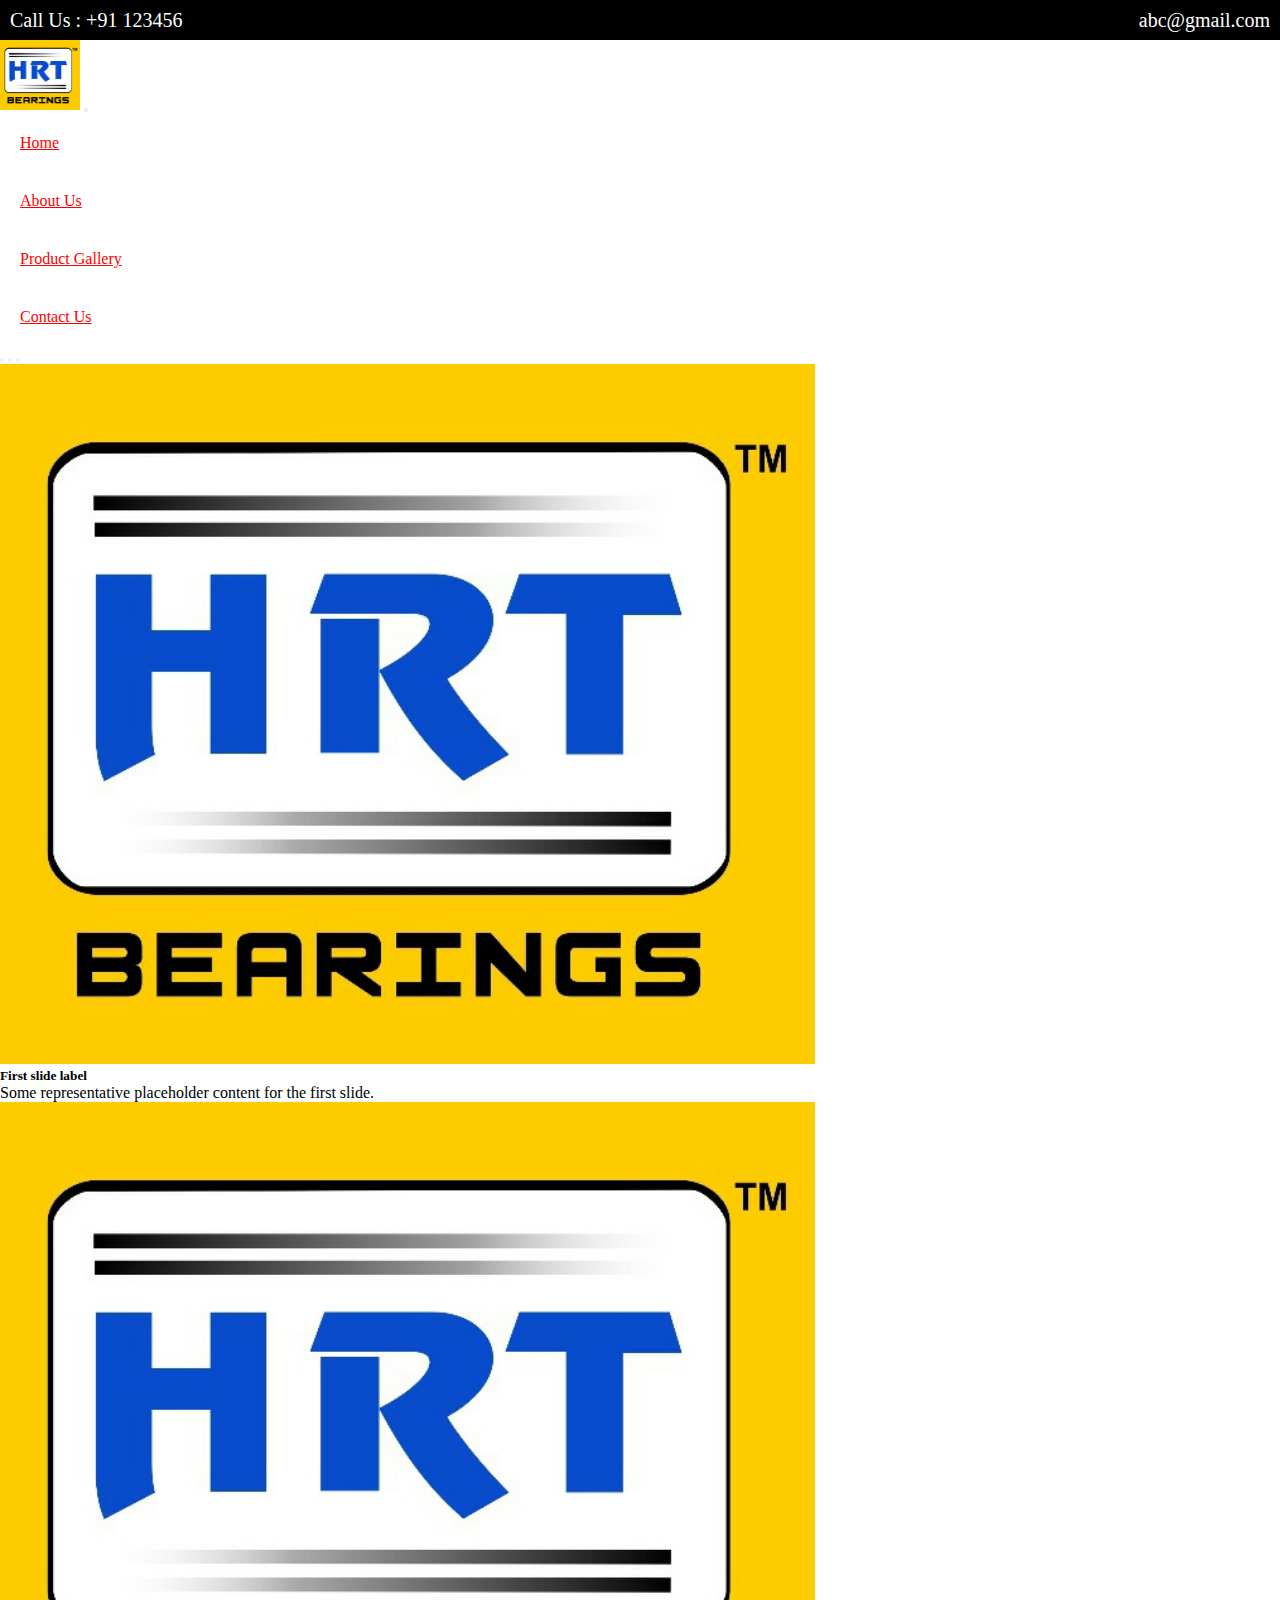
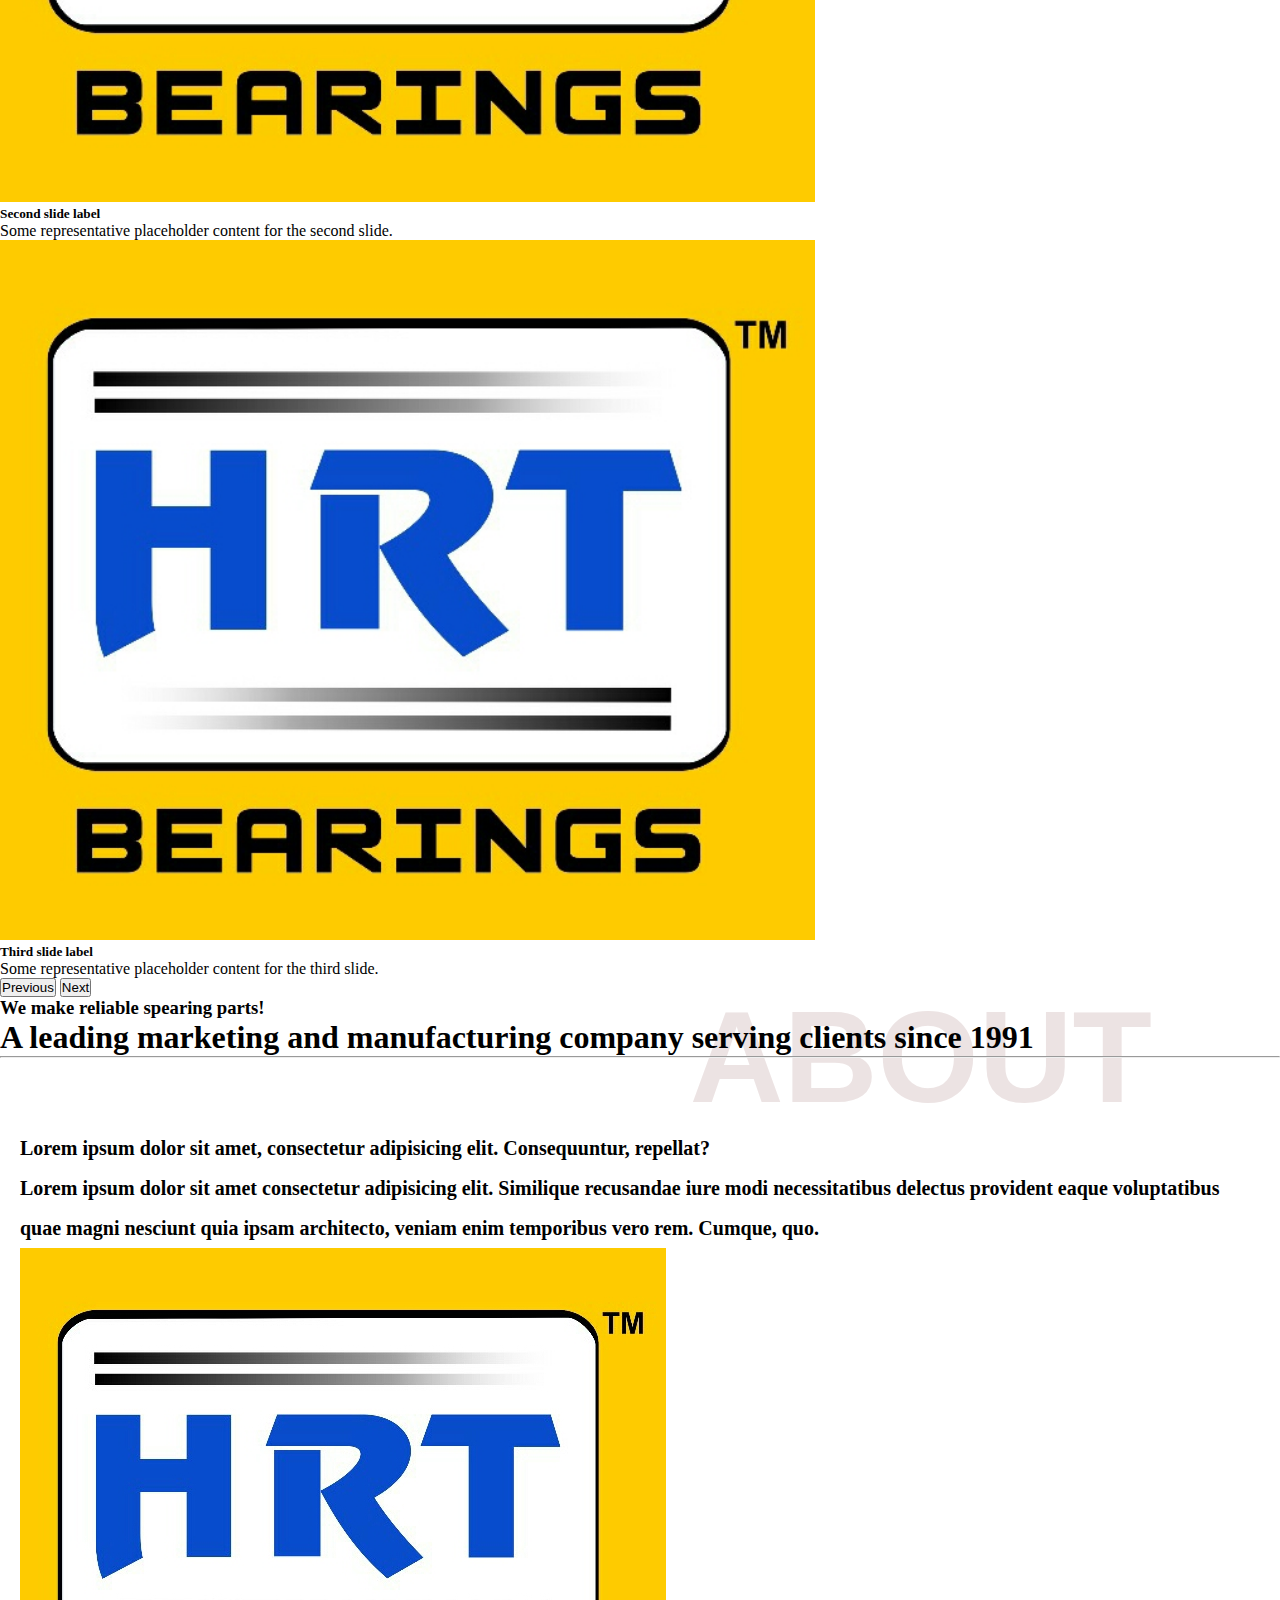
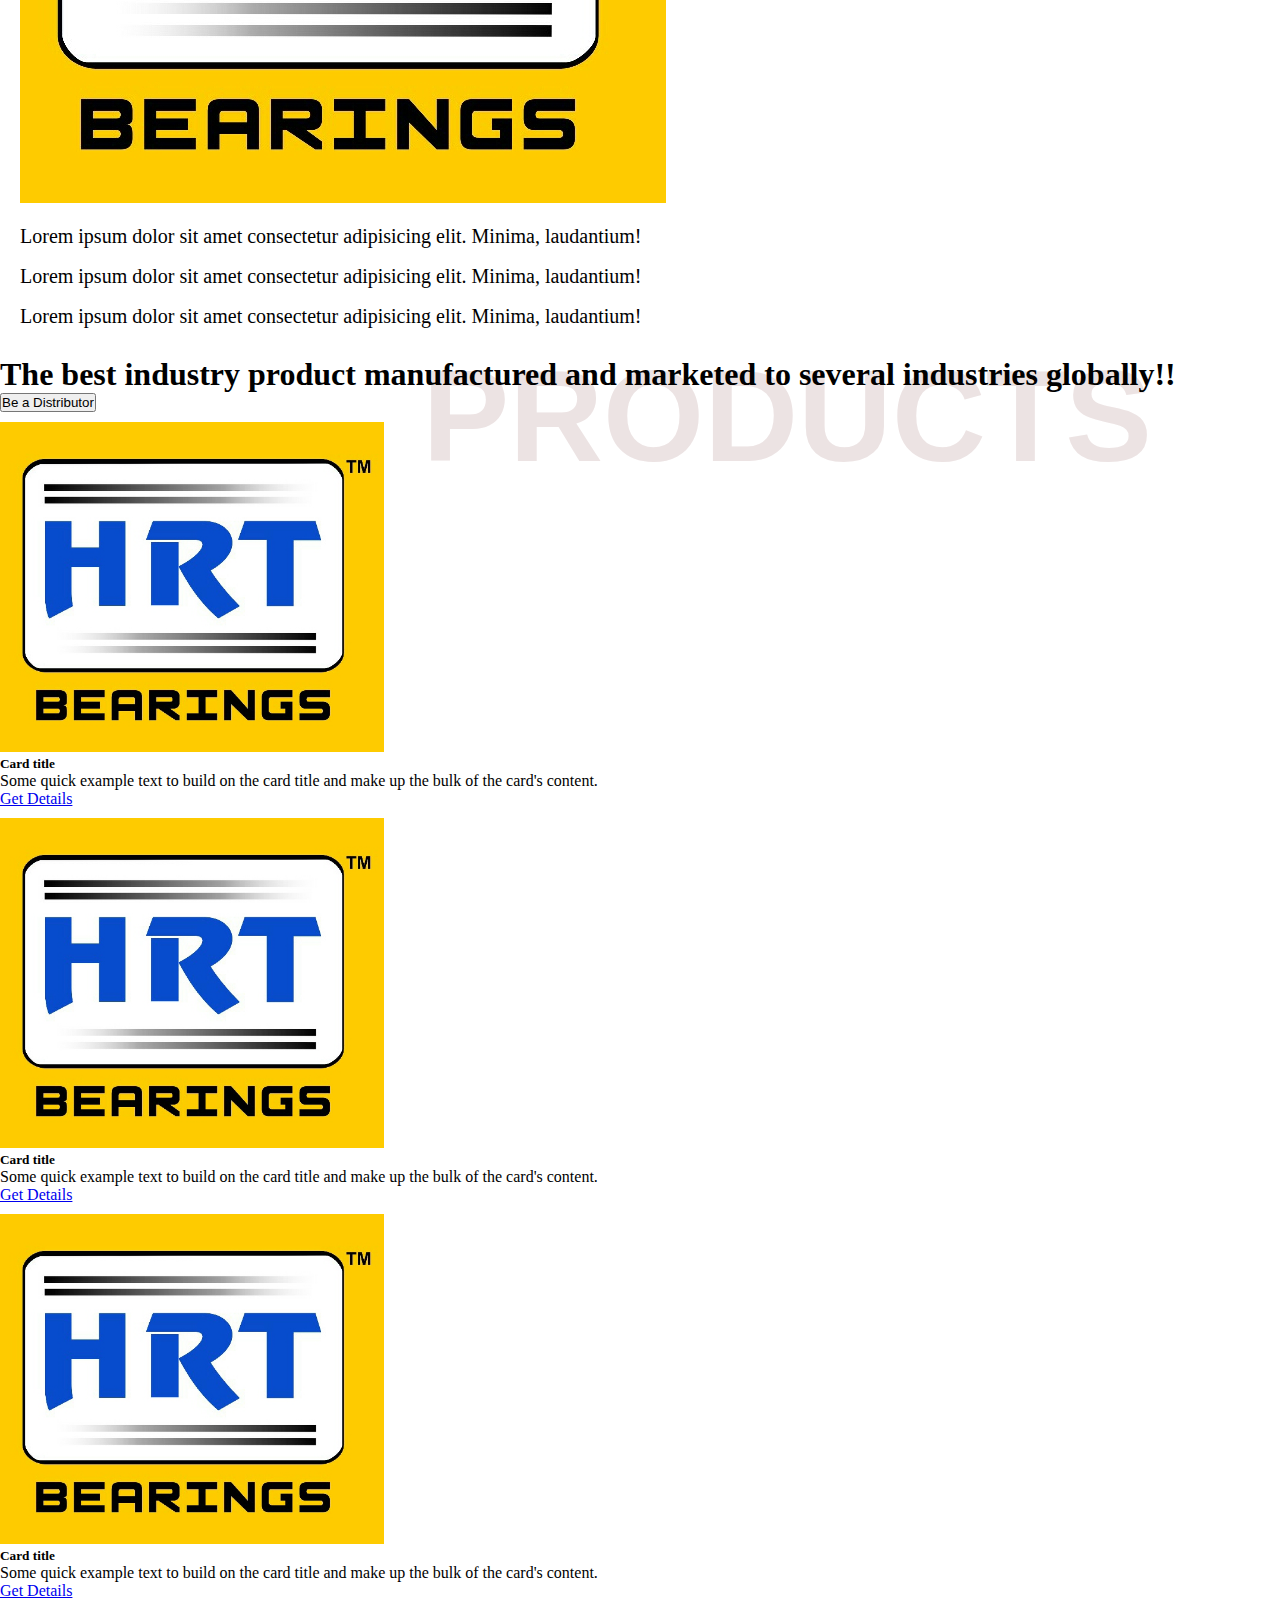
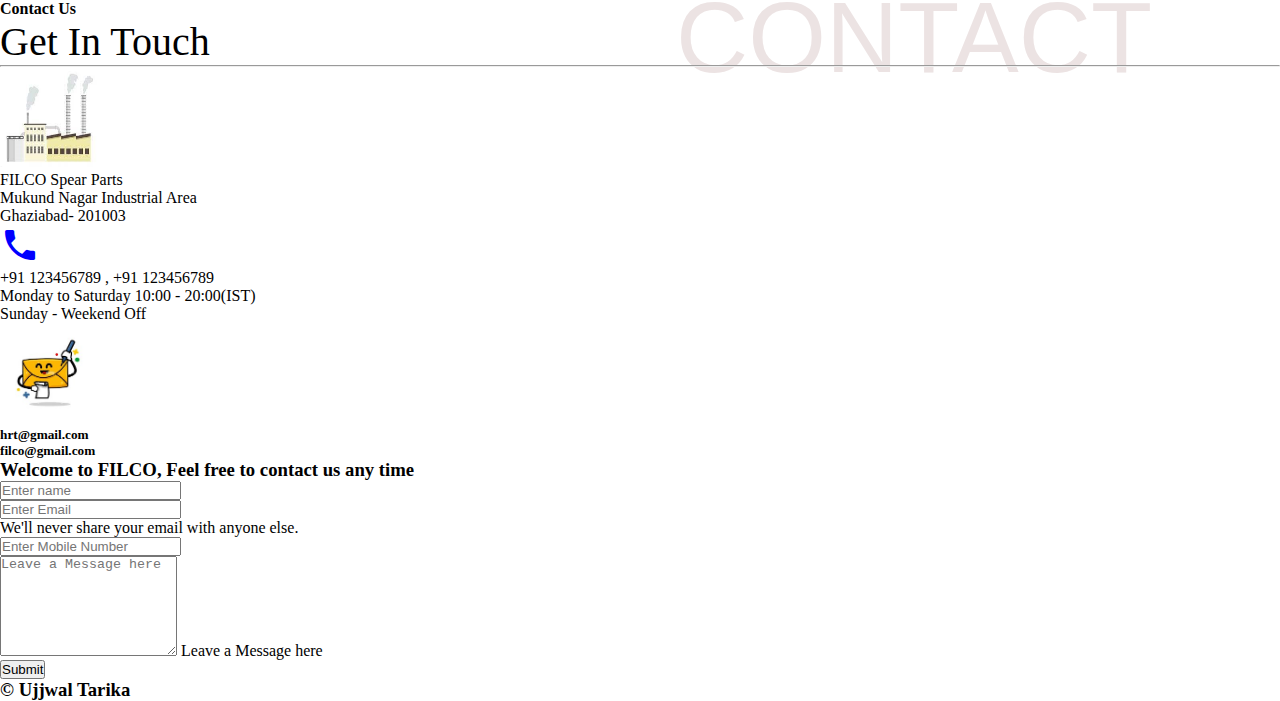
<file: index.html>
<!DOCTYPE html>
<html lang="en">

<head>
  <meta charset="UTF-8">
  <meta http-equiv="X-UA-Compatible" content="IE=edge">
  <meta name="viewport" content="width=device-width, initial-scale=1.0">
  <title>HRT</title>

  <link href="https://cdn.jsdelivr.net/npm/bootstrap@5.3.0-alpha1/dist/css/bootstrap.min.css" rel="stylesheet"
    integrity="sha384-GLhlTQ8iRABdZLl6O3oVMWSktQOp6b7In1Zl3/Jr59b6EGGoI1aFkw7cmDA6j6gD" crossorigin="anonymous">

  <link rel="stylesheet" href="style2.css">

  <!-- font-awesome -->
  <link rel="stylesheet" href="https://cdnjs.cloudflare.com/ajax/libs/font-awesome/6.3.0/css/all.min.css"
    integrity="sha512-SzlrxWUlpfuzQ+pcUCosxcglQRNAq/DZjVsC0lE40xsADsfeQoEypE+enwcOiGjk/bSuGGKHEyjSoQ1zVisanQ=="
    crossorigin="anonymous" referrerpolicy="no-referrer" />

  <!-- google font -->
  <link href="https://fonts.googleapis.com/icon?family=Material+Icons" rel="stylesheet">

</head>

<body>

  <!-- header -->
  <header>
    <div>
      <!-- <img src="./images/favicon.jpeg" alt=""> -->
      Call Us : +91 123456
    </div>
    <div>
      <i class="fa-solid fa-envelope-open email-symbol"></i>
      abc@gmail.com
    </div>

  </header>

  <!-- navbar -->

  <nav class="navbar navbar-expand-lg bg-primary ">
    <div class="container-fluid">
      <a class="navbar-brand" href="#"><img src="./images/favicon.jpeg" alt=""></a>
      <button class="navbar-toggler" type="button" data-bs-toggle="collapse" data-bs-target="#navbarSupportedContent"
        aria-controls="navbarSupportedContent" aria-expanded="false" aria-label="Toggle navigation">
        <span class="navbar-toggler-icon"></span>
      </button>
      <div class="collapse navbar-collapse" id="navbarSupportedContent">
        <ul class="navbar-nav mx-auto fs-5 fw-bold">
          <li class="nav-item">
            <a class="nav-link active" aria-current="page" href="#">Home</a>
          </li>
          <li class="nav-item">
            <a class="nav-link" href="#">About Us</a>
          </li>
          <!-- <li class="nav-item dropdown">
                <a class="nav-link dropdown-toggle" href="#" role="button" data-bs-toggle="dropdown" aria-expanded="false">
                  Dropdown
                </a>
                <ul class="dropdown-menu">
                  <li><a class="dropdown-item" href="#">Action</a></li>
                  <li><a class="dropdown-item" href="#">Another action</a></li>
                  <li><hr class="dropdown-divider"></li>
                  <li><a class="dropdown-item" href="#">Something else here</a></li>
                </ul>
              </li> -->
          <li class="nav-item">
            <a class="nav-link" href="#">Product Gallery</a>
          </li>
          <li class="nav-item">
            <a class="nav-link" href="#">Contact Us</a>
          </li>
        </ul>
        <!-- <form class="d-flex" role="search">
              <input class="form-control me-2" type="search" placeholder="Search" aria-label="Search">
              <button class="btn btn-outline-success" type="submit">Search</button>
            </form> -->
      </div>
    </div>
  </nav>

  <!-- carousel -->
  <div class="carousel-section">
    <div id="carouselExampleCaptions" class="carousel slide">
      <div class="carousel-indicators">
        <button type="button" data-bs-target="#carouselExampleCaptions" data-bs-slide-to="0" class="active"
          aria-current="true" aria-label="Slide 1"></button>
        <button type="button" data-bs-target="#carouselExampleCaptions" data-bs-slide-to="1"
          aria-label="Slide 2"></button>
        <button type="button" data-bs-target="#carouselExampleCaptions" data-bs-slide-to="2"
          aria-label="Slide 3"></button>
      </div>
      <div class="carousel-inner">
        <div class="carousel-item active">
          <img src="./images/favicon.jpeg" class="d-block w-100" alt="...">
          <div class="carousel-caption d-md-block">
            <h5>First slide label</h5>
            <p>Some representative placeholder content for the first slide.</p>
          </div>
        </div>
        <div class="carousel-item">
          <img src="./images/favicon.jpeg" class="d-block w-100" alt="...">
          <div class="carousel-caption d-md-block">
            <h5>Second slide label</h5>
            <p>Some representative placeholder content for the second slide.</p>
          </div>
        </div>
        <div class="carousel-item">
          <img src="./images/favicon.jpeg" class="d-block w-100" alt="...">
          <div class="carousel-caption d-md-block">
            <h5>Third slide label</h5>
            <p>Some representative placeholder content for the third slide.</p>
          </div>
        </div>
      </div>
      <button class="carousel-control-prev" type="button" data-bs-target="#carouselExampleCaptions"
        data-bs-slide="prev">
        <span class="carousel-control-prev-icon" aria-hidden="true"></span>
        <span class="visually-hidden">Previous</span>
      </button>
      <button class="carousel-control-next" type="button" data-bs-target="#carouselExampleCaptions"
        data-bs-slide="next">
        <span class="carousel-control-next-icon" aria-hidden="true"></span>
        <span class="visually-hidden">Next</span>
      </button>
    </div>
  </div>
  <!-- about us section -->
  <section class="about my-5">
    <div class="container-fluid about-heading">
      <div class="shadow-text">
        <h1>ABOUT</h1>
      </div>
      <h3 class="text-danger">We make reliable spearing parts!</h3>
      <h1>
        A leading marketing and manufacturing company serving clients since 1991
      </h1>
      <hr class="h-75 w-25 mx-auto" />
    </div>
    <div class="about-section bg-secondary-subtle ">
      <div class="row">
        <div class="col-lg-4">
          <div class="abt-heading">
            Lorem ipsum dolor sit amet, consectetur adipisicing elit. Consequuntur, repellat?
          </div>
          <p>Lorem ipsum dolor sit amet consectetur adipisicing elit. Similique recusandae iure modi necessitatibus
            delectus provident eaque voluptatibus quae magni nesciunt quia ipsam architecto, veniam enim temporibus vero
            rem. Cumque, quo.</p>
        </div>
        <div class="col-lg-4">
          <img src="./images/favicon.jpeg" alt="engine photo" class="img-fluid">
        </div>
        <div class="col-lg-4">
          <!-- points -->
          <div class="list">
            Lorem ipsum dolor sit amet consectetur adipisicing elit. Minima, laudantium!
          </div>

          <div class="list">
            Lorem ipsum dolor sit amet consectetur adipisicing elit. Minima, laudantium!
          </div>

          <div class="list">
            Lorem ipsum dolor sit amet consectetur adipisicing elit. Minima, laudantium!
          </div>

        </div>
      </div>
    </div>
  </section>
  <!-- product section -->
  <div class="product container-fluid my-5 ">

    <div class="row prd-heading">

      <div class="col-lg-8">

        <h1 class="lh-base">
          <div class="shadow-text">
            <h1>PRODUCTS</h1>
          </div>
          The best industry product manufactured and marketed to several industries globally!!
        </h1>

        <button class="btn btn-primary my-4"> Be a Distributor </button>
      </div>
    </div>

    <div class="cards p-3 d-md-flex bg-secondary-subtle">
      <div class="card ms-md-3 w-md-25 my-3">
        <img src="./images/favicon.jpeg" class="card-img-top img-fluid" alt="...">
        <div class="card-body">
          <h5 class="card-title">Card title</h5>
          <p class="card-text">Some quick example text to build on the card title and make up the bulk of the card's
            content.</p>
          <a href="#" class="btn btn-primary">Get Details</a>
        </div>
      </div>
      <div class="card ms-md-3 w-md-25 my-3">
        <img src="./images/favicon.jpeg" class="card-img-top" alt="...">
        <div class="card-body">
          <h5 class="card-title">Card title</h5>
          <p class="card-text">Some quick example text to build on the card title and make up the bulk of the card's
            content.</p>
          <a href="#" class="btn btn-primary">Get Details</a>
        </div>
      </div>
      <div class="card ms-md-3 w-md-25 my-3">
        <img src="./images/favicon.jpeg" class="card-img-top" alt="...">
        <div class="card-body">
          <h5 class="card-title">Card title</h5>
          <p class="card-text">Some quick example text to build on the card title and make up the bulk of the card's
            content.</p>
          <a href="#" class="btn btn-primary">Get Details</a>
        </div>
      </div>
    </div>
  </div>

  <div class="contact container-fluid my-5">
    <div class="shadow-text">
      CONTACT
    </div>
    <div class="contact-heading">

      
      <h4 class="text-danger text-center lh-base">
        Contact Us
      </h4>
      <div class="text-center">
        Get <span class="fw-bold">In Touch</span>
      </div>
      <hr class="h-75 w-25 mx-auto" />
    </div>

    <div class="container p-4 row mx-auto my-5">
      <div class="col-md-6 fs-3 ">
        <figure class = "factory_logo">
          <img src="./images/factory_image.jpg" alt="" class="img-fluid">
        </figure>
        <div class="address">
          <div class="name">
            <span class="fw-bold text-danger">FILCO</span> Spear Parts
          </div>
          Mukund Nagar Industrial Area 
          <br>
          Ghaziabad- 201003
        </div>
        <div class="phone">
          <div class="phone_logo">
            <span class="material-icons">
              call
            </span>
          </div>
          +91 123456789 , +91 123456789
        </div>
        <div class="timimg">
          
          Monday to Saturday  10:00 - 20:00(IST)
          <br>
          Sunday - Weekend Off 
        </div>
        <div class="emails">
          <figure>
            <img src="./images/email.jpg" alt="">
          </figure>
  
          <h5>hrt@gmail.com</h5>
          
          <h5>filco@gmail.com</h5>
        </div>
      </div>
      
      <div class="col-md-6 p-4 bg-secondary-subtle">
        <form>
          <div class="mb-3">
            <h3>Welcome to <span class="text-danger fw-bold">FILCO</span>, Feel free to contact us any time</h3>
          </div>
          <div class="mb-3">
            
            <input type="text" class="form-control" id="exampleInputName" placeholder="Enter name">
            
          </div>
          <div class="mb-3">
            
            <input type="email" class="form-control" id="exampleInputEmail" aria-describedby="emailHelp" placeholder="Enter Email">
            <div id="emailHelp" class="form-text">We'll never share your email with anyone else.</div>
          </div>
          
          <div class="mb-3">
            <input type="text" class="form-control" id="exampleNumber" placeholder="Enter Mobile Number">
          </div>

          <div class="form-floating">
            <textarea class="form-control" id="floatingTextarea2" placeholder="Leave a Message here" style="height: 100px;color : black"></textarea>
            <label for="floatingTextarea2">Leave a Message here</label>
          </div>
          <button type="submit" class="btn btn-primary m-3">Submit</button>
        </form>
      </div>
    </div>
  </div>

  <footer class="bg-black container-fluid text-white text-center h-50 ">
    <h3>&copy Ujjwal Tarika</h3>
  </footer>
  <!-- javascript -->
  <script src="https://cdn.jsdelivr.net/npm/@popperjs/core@2.11.6/dist/umd/popper.min.js"
    integrity="sha384-oBqDVmMz9ATKxIep9tiCxS/Z9fNfEXiDAYTujMAeBAsjFuCZSmKbSSUnQlmh/jp3"
    crossorigin="anonymous"></script>
  <script src="https://cdn.jsdelivr.net/npm/bootstrap@5.3.0-alpha1/dist/js/bootstrap.min.js"
    integrity="sha384-mQ93GR66B00ZXjt0YO5KlohRA5SY2XofN4zfuZxLkoj1gXtW8ANNCe9d5Y3eG5eD"
    crossorigin="anonymous"></script>
</body>

</html>
</file>
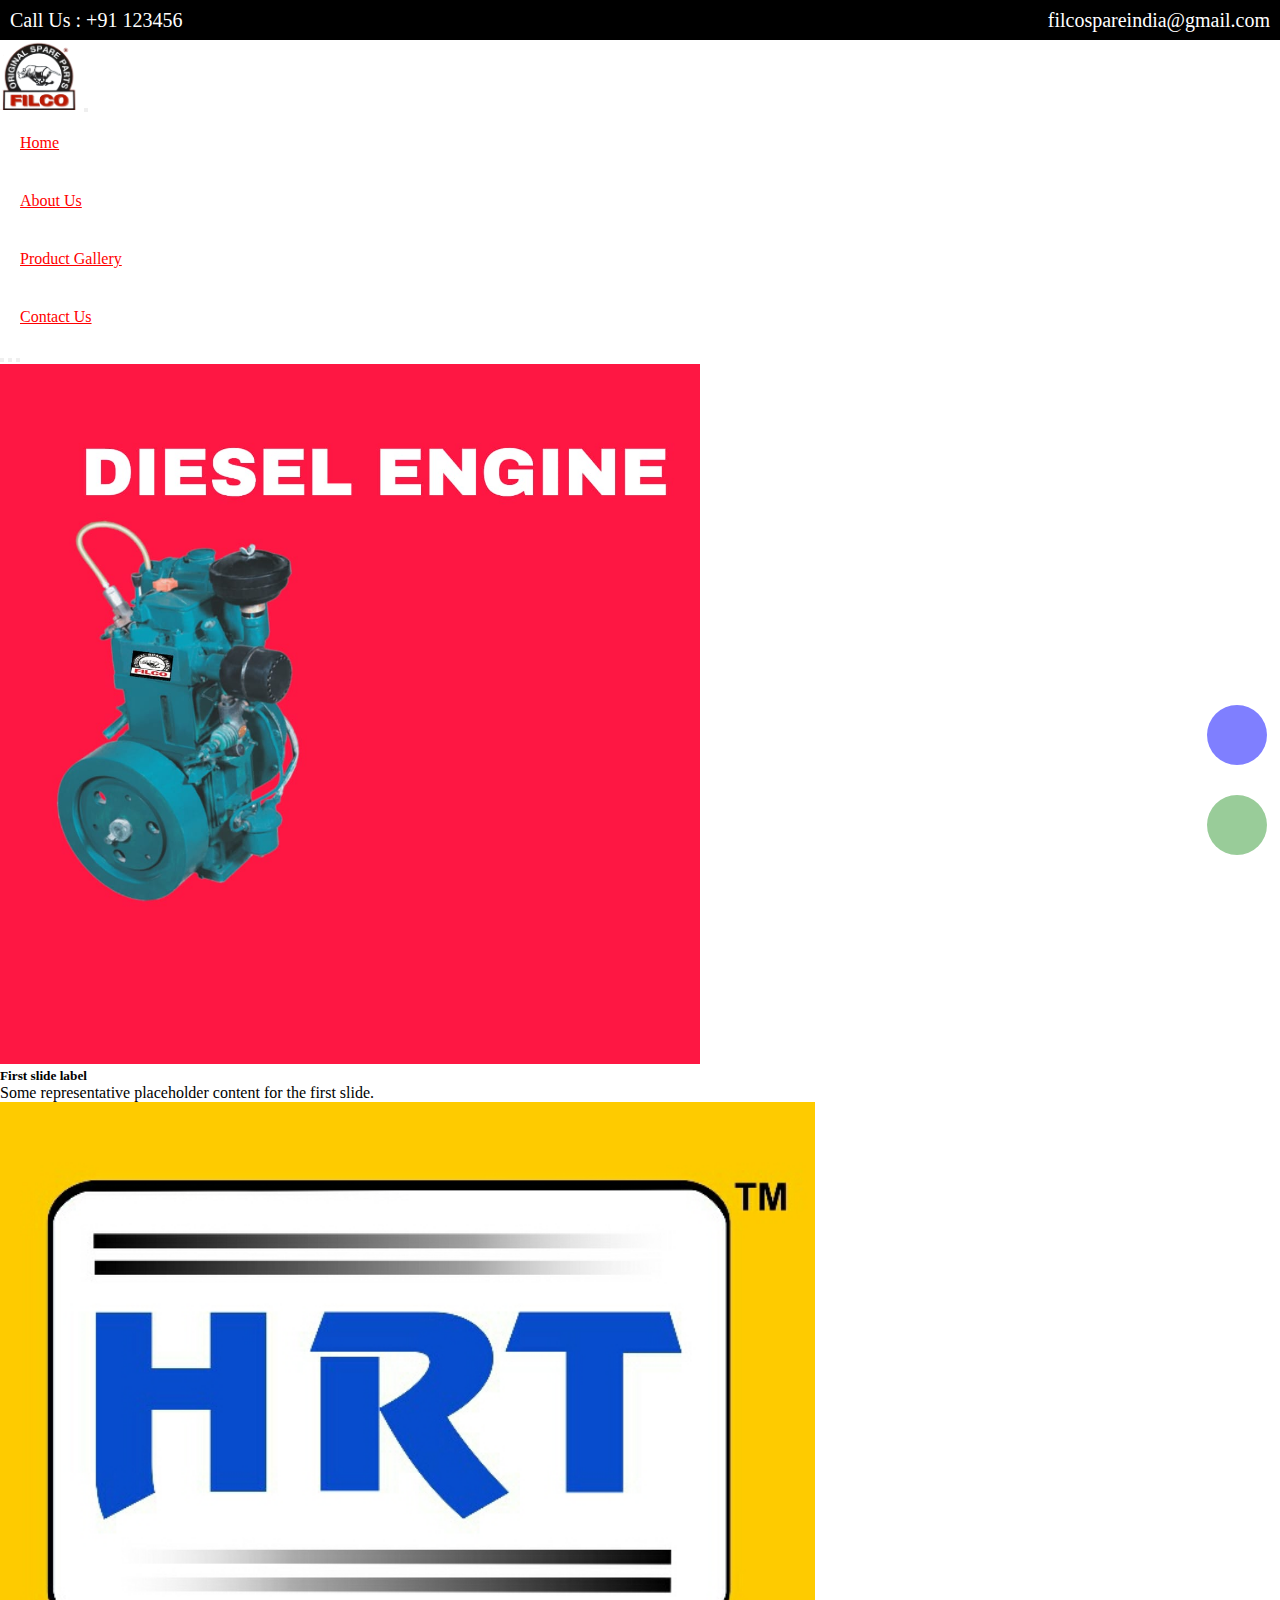
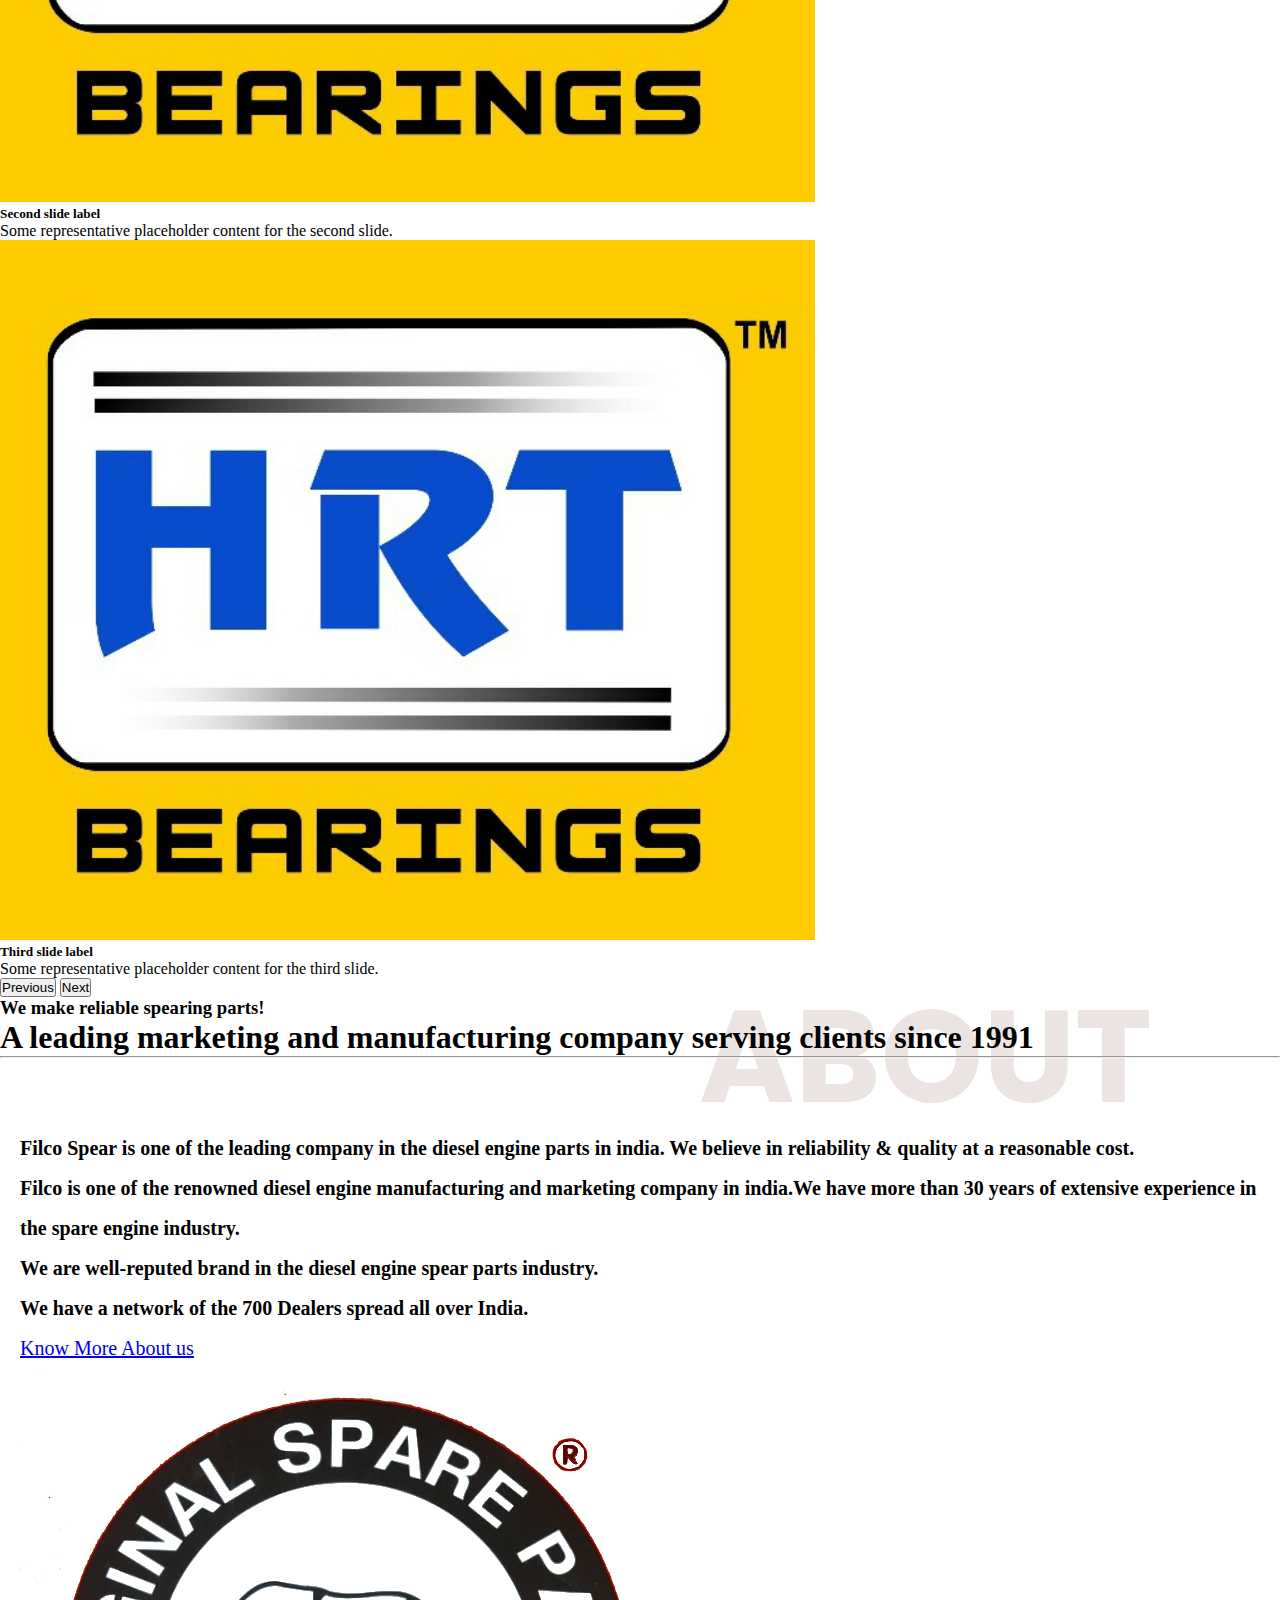
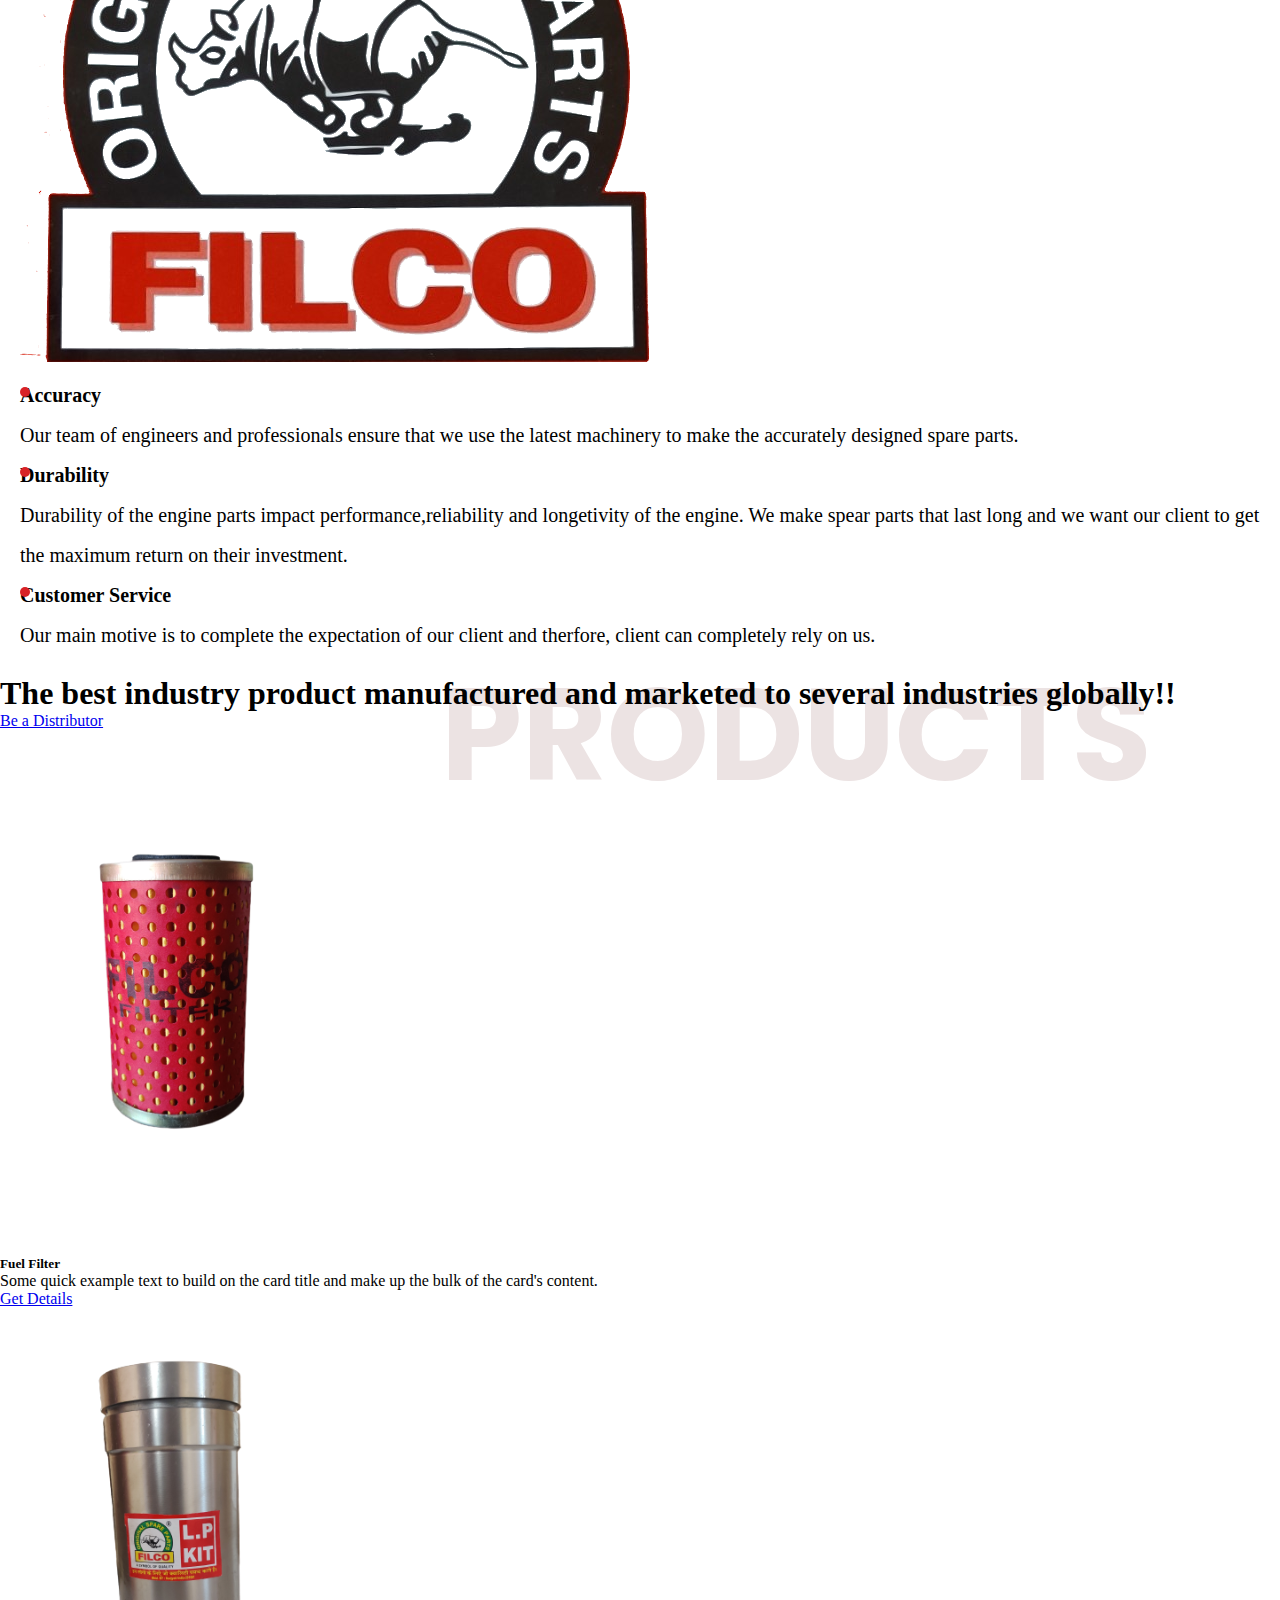
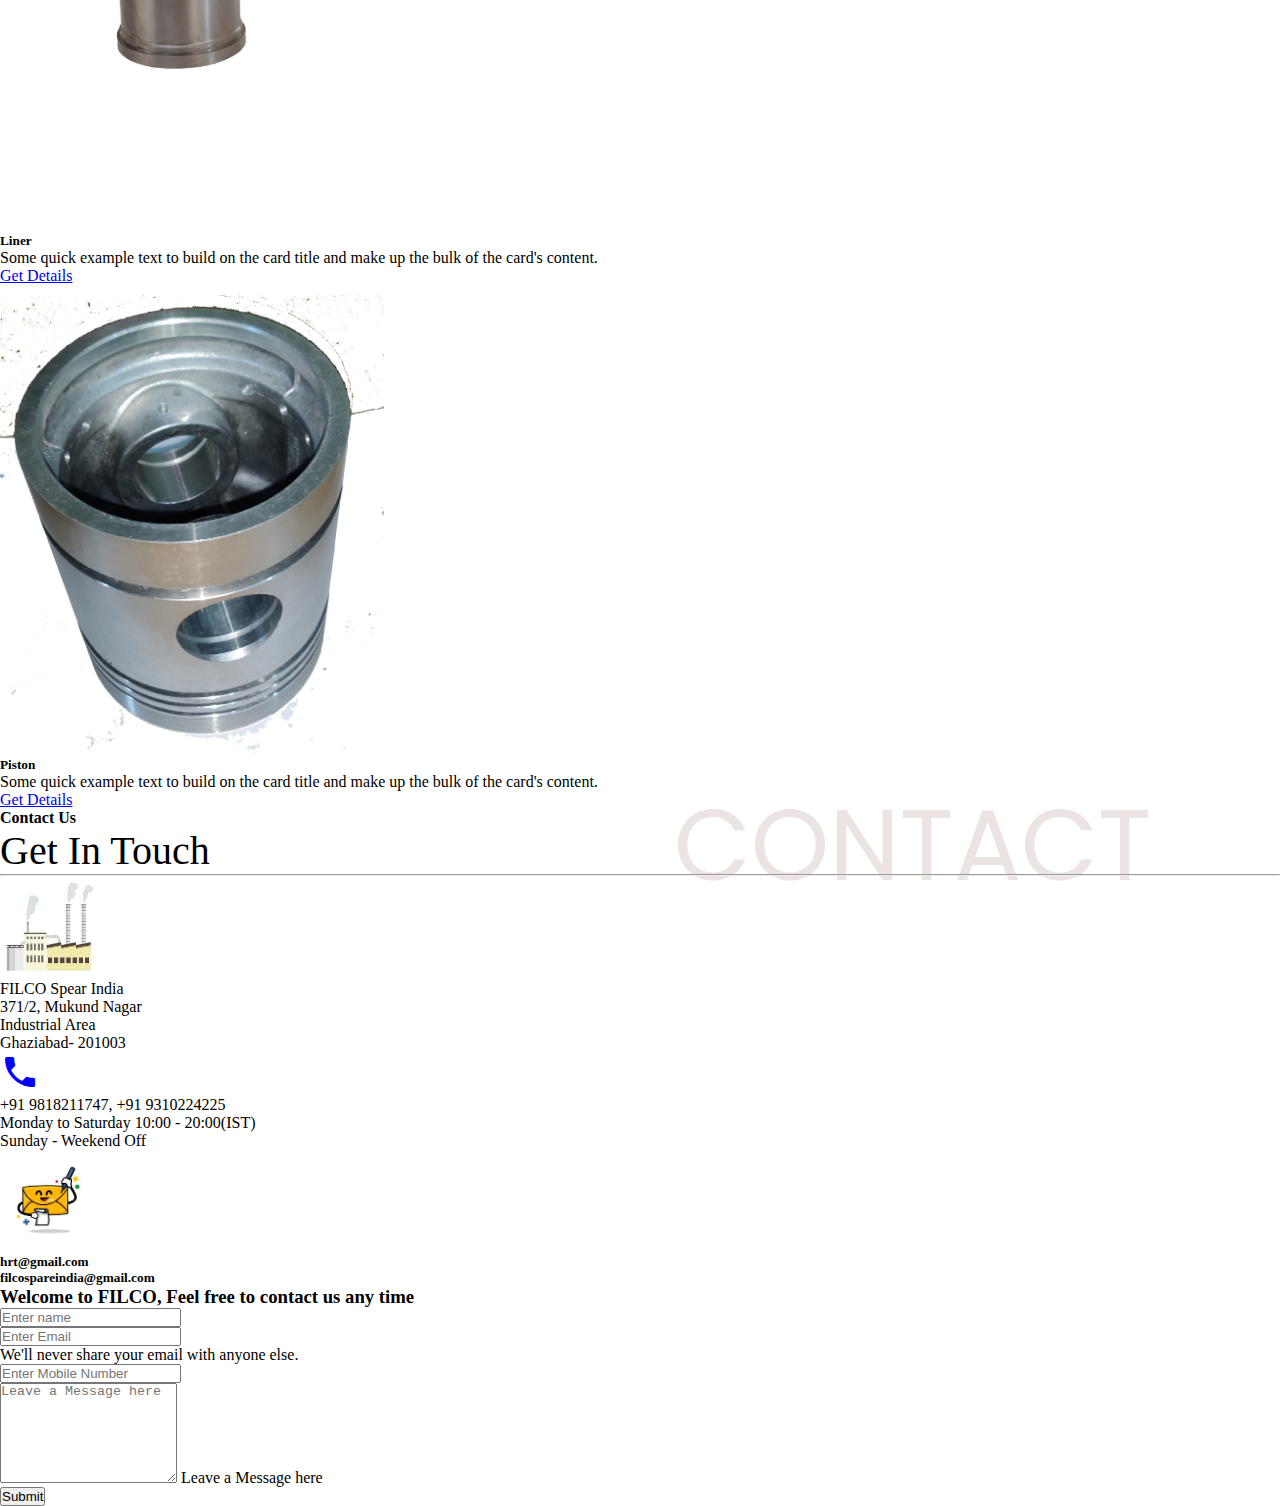
<file: docs/index.html>
<!DOCTYPE html>
<html lang="en">

<head>
  <meta charset="UTF-8">
  <meta http-equiv="X-UA-Compatible" content="IE=edge">
  <meta name="viewport" content="width=device-width, initial-scale=1.0">
  <title>FILCO</title>

  <link href="https://cdn.jsdelivr.net/npm/bootstrap@5.3.0-alpha1/dist/css/bootstrap.min.css" rel="stylesheet"
    integrity="sha384-GLhlTQ8iRABdZLl6O3oVMWSktQOp6b7In1Zl3/Jr59b6EGGoI1aFkw7cmDA6j6gD" crossorigin="anonymous">

    <link rel="stylesheet" href="../styles/style.css">
  <link rel="shortcut icon" href="../images/favicon-filco.png" type="image/x-icon">

  <!-- font-awesome -->
  <link rel="stylesheet" href="https://cdnjs.cloudflare.com/ajax/libs/font-awesome/6.3.0/css/all.min.css"
    integrity="sha512-SzlrxWUlpfuzQ+pcUCosxcglQRNAq/DZjVsC0lE40xsADsfeQoEypE+enwcOiGjk/bSuGGKHEyjSoQ1zVisanQ=="
    crossorigin="anonymous" referrerpolicy="no-referrer" />

  <!-- google font -->
  <link href="https://fonts.googleapis.com/icon?family=Material+Icons" rel="stylesheet">

  <link rel="stylesheet"
  href="https://fonts.googleapis.com/css?family=Poppins">
</head>

<body>

  <!-- header -->
  <header>
    <div>
      <!-- <img src="./images/favicon.jpeg" alt=""> -->
      Call Us : +91 123456
    </div>
    <div>
      <i class="fa-solid fa-envelope-open email-symbol"></i>
      filcospareindia@gmail.com
    </div>

  </header>

  <!-- navbar -->

  <nav class="navbar navbar-expand-lg bg-secondary-subtle">
    <div class="container-fluid">
      <a class="navbar-brand" href="index.html"><img src="../images/favicon-filco.png" alt=""></a>
      
      <button class="navbar-toggler" type="button" data-bs-toggle="collapse" data-bs-target="#navbarSupportedContent"
        aria-controls="navbarSupportedContent" aria-expanded="false" aria-label="Toggle navigation">
        <span class="navbar-toggler-icon"></span>
      </button>
      <div class="collapse navbar-collapse" id="navbarSupportedContent">
        <ul class="navbar-nav mx-auto fs-5 fw-bold">
          <li class="nav-item">
            <a class="nav-link active" aria-current="page" href="index.html">Home</a>
          </li>
          <li class="nav-item">
            <a class="nav-link" href="about.html">About Us</a>
          </li>
         
          <li class="nav-item">
            <a class="nav-link" href="./product.html">Product Gallery</a>
          </li>
          <li class="nav-item">
            <a class="nav-link" href="./contact.html">Contact Us</a>
          </li>
        </ul>
       
      </div>
    </div>
  </nav>

  <!-- carousel -->
  <div class="carousel-section">
    <div id="carouselExampleCaptions" class="carousel slide">
      <div class="carousel-indicators">
        <button type="button" data-bs-target="#carouselExampleCaptions" data-bs-slide-to="0" class="active"
          aria-current="true" aria-label="Slide 1"></button>
        <button type="button" data-bs-target="#carouselExampleCaptions" data-bs-slide-to="1"
          aria-label="Slide 2"></button>
        <button type="button" data-bs-target="#carouselExampleCaptions" data-bs-slide-to="2"
          aria-label="Slide 3"></button>
      </div>
      <div class="carousel-inner">
        <div class="carousel-item active">
          <img src="../WhatsApp Image 2023-03-06 at 15.25.57.jpeg" class="d-block w-100" alt="...">
          <div class="carousel-caption d-md-block">
            <h5>First slide label</h5>
            <p>Some representative placeholder content for the first slide.</p>
          </div>
        </div>
        <div class="carousel-item">
          <img src="../images/favicon.jpeg" class="d-block w-100" alt="...">
          <div class="carousel-caption d-md-block">
            <h5>Second slide label</h5>
            <p>Some representative placeholder content for the second slide.</p>
          </div>
        </div>
        <div class="carousel-item">
          <img src="../images/favicon.jpeg" class="d-block w-100" alt="...">
          <div class="carousel-caption d-md-block">
            <h5>Third slide label</h5>
            <p>Some representative placeholder content for the third slide.</p>
          </div>
        </div>
      </div>
      <button class="carousel-control-prev" type="button" data-bs-target="#carouselExampleCaptions"
        data-bs-slide="prev">
        <span class="carousel-control-prev-icon" aria-hidden="true"></span>
        <span class="visually-hidden">Previous</span>
      </button>
      <button class="carousel-control-next" type="button" data-bs-target="#carouselExampleCaptions"
        data-bs-slide="next">
        <span class="carousel-control-next-icon" aria-hidden="true"></span>
        <span class="visually-hidden">Next</span>
      </button>
    </div>
  </div>
  <!-- about us section -->
  <section class="about my-5">
    <div class="container-fluid about-heading">
      <div class="shadow-text">
        <h1>ABOUT</h1>
      </div>
      <h3 class="text-danger">We make reliable spearing parts!</h3>
      <h1>
        A leading marketing and manufacturing company serving clients since 1991
      </h1>
      <hr class="h-75 w-25 mx-auto" />
    </div>
    <div class="about-section bg-secondary-subtle ">
      <div class="row">
        <div class="col-lg-4">
          <div class="abt-heading">
            <span class  = "text-danger fw-bold">Filco Spear </span>is one of the leading company in the diesel engine parts in india.
            We believe in reliability & quality at a reasonable cost.
          </div>
          <p>
            Filco is one of the renowned diesel engine manufacturing and marketing company in india.We have more than 30 years of extensive experience in the spare engine industry.
          </p>

          <p>
            We are well-reputed brand in the diesel engine spear parts industry.
          </p>
          <p>
            We have a network of the 700 Dealers spread all over India.
          </p>

          <a href="./about.html" class="btn btn-danger mt-5">Know More About us</a>
        </div>
        <div class="col-lg-4">
          <!-- <img src="../images/water-cooled.gif" alt="engine photo" class="img-fluid">
           <img src="../images/lister-engine.png" alt="engine photo" class="img-fluid"> -->
            <img src="../images/favicon-filco.png" alt="" class="img-fluid">
        </div>
        <div class="col-lg-4 points">
          <!-- points -->
          <div class="list">
            <ul class="list-title">
              <li>
                Accuracy
              </li>
            </ul> 
            <p>Our team of engineers and professionals ensure that we use the latest machinery to make the accurately designed spare parts.</p>
          </div>

          <div class="list">
            <ul class="list-title">
              <li>
                Durability
              </li>
            </ul>
            <p>Durability of the engine parts impact performance,reliability and longetivity of the engine.
              We make spear parts that last long and we want our client to get the maximum return on their investment.
            </p>
          </div>

          <div class="list">
            <ul class="list-title">
              <li>
                Customer Service 
              </li>
            </ul>
            <p>
              Our main motive is to complete the expectation of our client and therfore, client can completely rely on us.
            </p>
          </div>

        </div>
      </div>
    </div>
  </section>
  <!-- product section -->
  <div class="product container-fluid my-5 ">

    <div class="row prd-heading">

      <div class="col-lg-8">

        <h1 class="lh-base">
          <div class="shadow-text">
            <h1>PRODUCTS</h1>
          </div>
          The best industry product manufactured and marketed to several industries globally!!
        </h1>

        <a href = "./contact.html" class = "btn btn-danger my-4"> Be a Distributor </a>
      </div>
    </div>

    <div class="cards p-3 d-md-flex bg-secondary-subtle">
      <div class="card ms-md-3 w-md-25 my-3">
        <img src= "../Gallery/photo9.png" class="card-img-top img-fluid" alt="...">
        <div class="card-body">
          <h5 class="card-title">Fuel Filter</h5>
          <p class="card-text">Some quick example text to build on the card title and make up the bulk of the card's
            content.</p>
          <a href="#" class="btn btn-danger">Get Details</a>
        </div>
      </div>
      <div class="card ms-md-3 w-md-25 my-3">
        <img src="../Gallery/phoyo.png" class="card-img-top img-fluid" alt="...">
        <div class="card-body">
          <h5 class="card-title">Liner</h5> 
          <p class="card-text">Some quick example text to build on the card title and make up the bulk of the card's
            content.</p>
          <a href="#" class="btn btn-danger">Get Details</a>
        </div>
      </div>
      <div class="card ms-md-3 w-md-25 my-3">
        <img src="../images/piston-filco.png" class="card-img-top img-fluid" alt="...">
        <div class="card-body">
          <h5 class="card-title">Piston</h5>
          <p class="card-text">Some quick example text to build on the card title and make up the bulk of the card's
            content.</p>
          <a href="#" class="btn btn-danger">Get Details</a>
        </div>
      </div>
    </div>
  </div>

  <div class="contact container-fluid my-5">
    <div class="shadow-text">
      CONTACT
    </div>
    <div class="contact-heading">

      
      <h4 class="text-danger text-center lh-base">
        Contact Us
      </h4>
      <div class="text-center">
        Get <span class="fw-bold">In Touch</span>
      </div>
      <hr class="h-75 w-25 mx-auto" />
    </div>

    <div class="container p-4 row mx-auto my-5">
      <div class="col-md-6 fs-3 ">
        <figure class = "factory_logo">
          <img src="../images/factory_image.jpg" alt="" class="img-fluid">
        </figure>
        <div class="address">
          <div class="name">
            <span class="fw-bold text-danger">FILCO</span> Spear India
          </div>
          371/2,
          Mukund Nagar 
          <br>
          Industrial Area 
          <br>
          Ghaziabad- 201003
        </div>
        <div class="phone">
          <div class="phone_logo">
            <span class="material-icons">
              call
            </span>
          </div>
          +91 9818211747, +91 9310224225
        </div>
        <div class="timimg">
          
          Monday to Saturday  10:00 - 20:00(IST)
          <br>
          Sunday - Weekend Off 
        </div>
        <div class="emails">
          <figure>
            <img src="../images/email.jpg" alt="">
          </figure>
  
          <h5>hrt@gmail.com</h5>
          
          <h5>filcospareindia@gmail.com</h5>
        </div>
      </div>
      
      <div class="col-md-6 p-4 bg-secondary-subtle">
        <form>
          <div class="mb-3">
            <h3>Welcome to <span class="text-danger fw-bold">FILCO</span>, Feel free to contact us any time</h3>
          </div>
          <div class="mb-3">
            
            <input type="text" class="form-control" id="exampleInputName" placeholder="Enter name">
            
          </div>
          <div class="mb-3">
            
            <input type="email" class="form-control" id="exampleInputEmail" aria-describedby="emailHelp" placeholder="Enter Email">
            <div id="emailHelp" class="form-text">We'll never share your email with anyone else.</div>
          </div>
          
          <div class="mb-3">
            <input type="text" class="form-control" id="exampleNumber" placeholder="Enter Mobile Number">
          </div>

          <div class="form-floating">
            <textarea class="form-control" id="floatingTextarea2" placeholder="Leave a Message here" style="height: 100px;color : black"></textarea>
            <label for="floatingTextarea2">Leave a Message here</label>
          </div>
          <button type="submit" class="btn btn-primary m-3">Submit</button>
        </form>
      </div>
    </div>


  </div>
  
  <!-- whatsapp -->
    <div class="whatsapp">
      <a href="https://wa.me/918745075753?text=Hello%2C%20I%20am%20connected%20to%20your%20website%20Filco%20Spear%20Parts%2C%20I%20want%20the%20requirement." target="_blank">
        <i class="fa-brands fa-whatsapp" ></i>
      </a>
      </div>
  
  <!-- facebook  -->
  <div class="facebook">
    <a href="https://www.facebook.com/profile.php?id=100090558212826&mibextid=ZbWKwL" target="_blank">
      <i class="fa-brands fa-facebook"></i>
    </a>
  </div>
  <!-- javascript -->
  <script src="https://cdn.jsdelivr.net/npm/@popperjs/core@2.11.6/dist/umd/popper.min.js"
    integrity="sha384-oBqDVmMz9ATKxIep9tiCxS/Z9fNfEXiDAYTujMAeBAsjFuCZSmKbSSUnQlmh/jp3"
    crossorigin="anonymous"></script>
  <script src="https://cdn.jsdelivr.net/npm/bootstrap@5.3.0-alpha1/dist/js/bootstrap.min.js"
    integrity="sha384-mQ93GR66B00ZXjt0YO5KlohRA5SY2XofN4zfuZxLkoj1gXtW8ANNCe9d5Y3eG5eD"
    crossorigin="anonymous"></script>
</body>

</html>
</file>
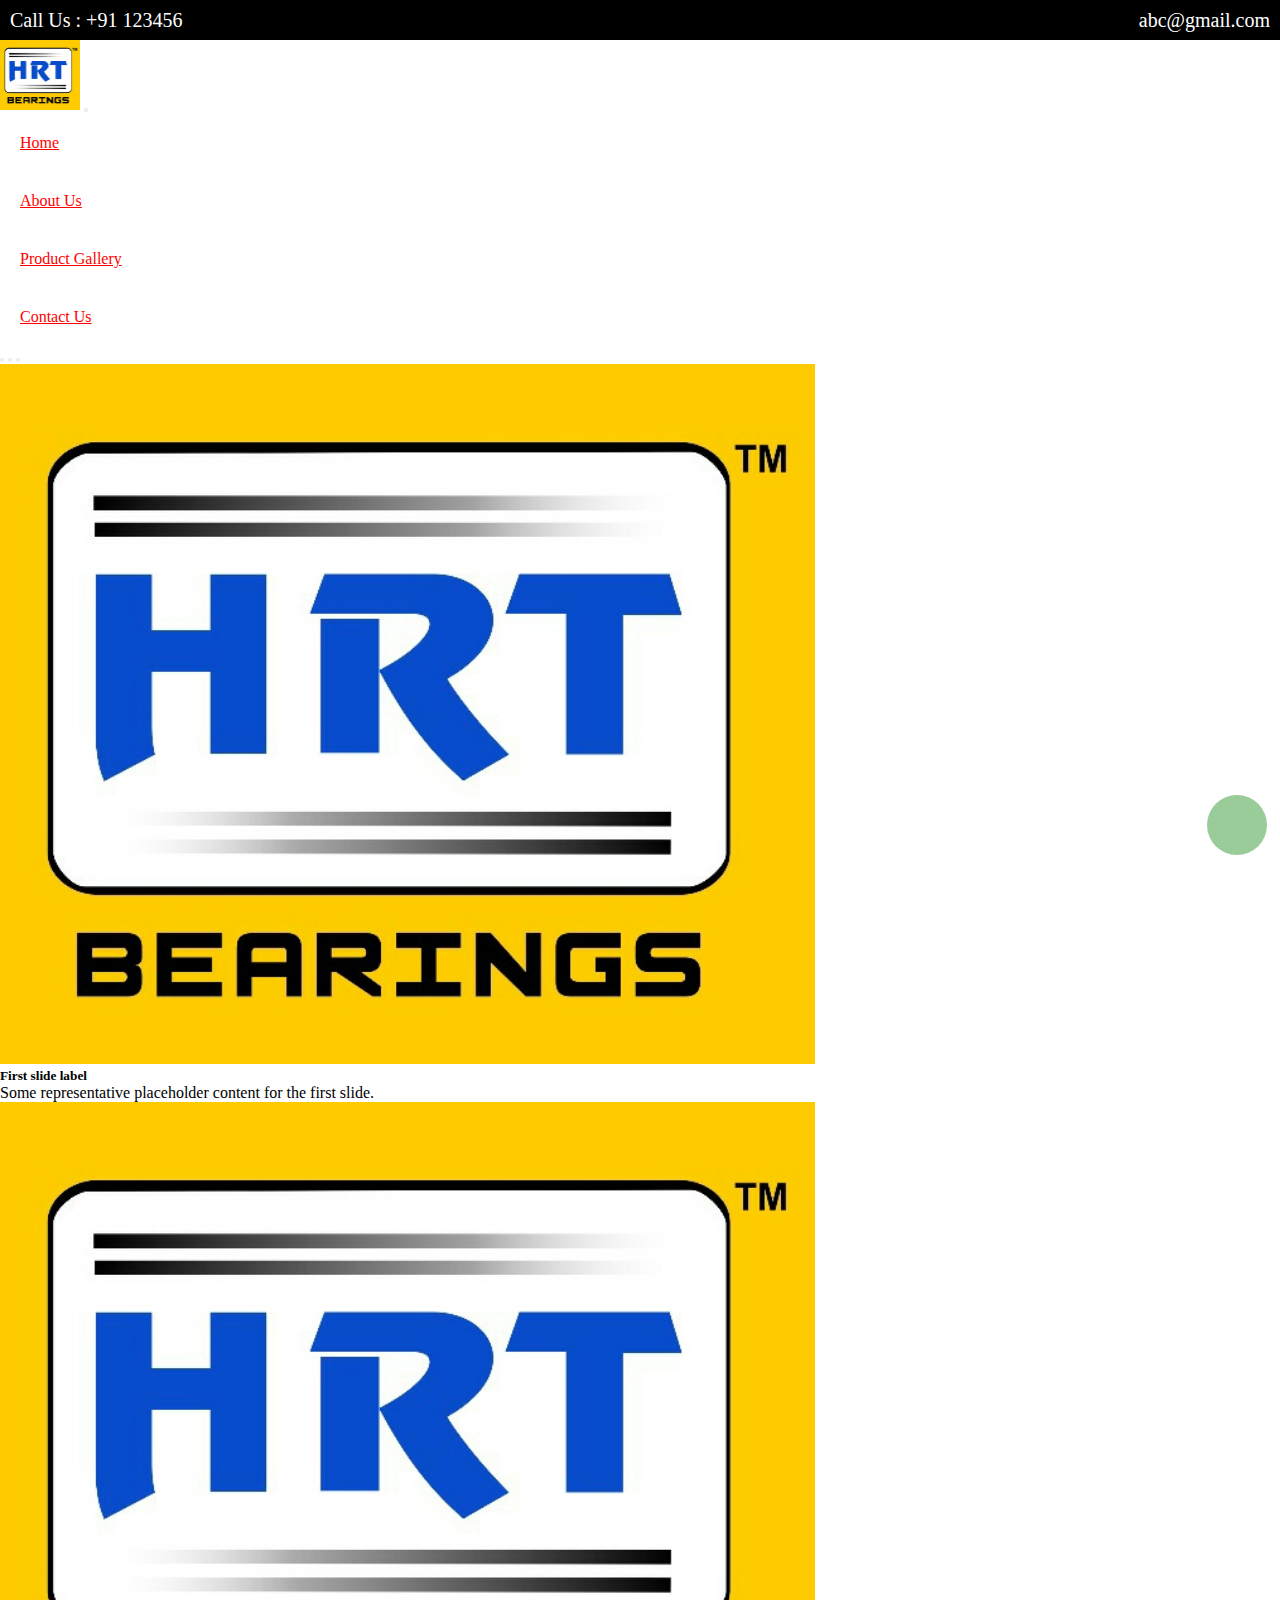
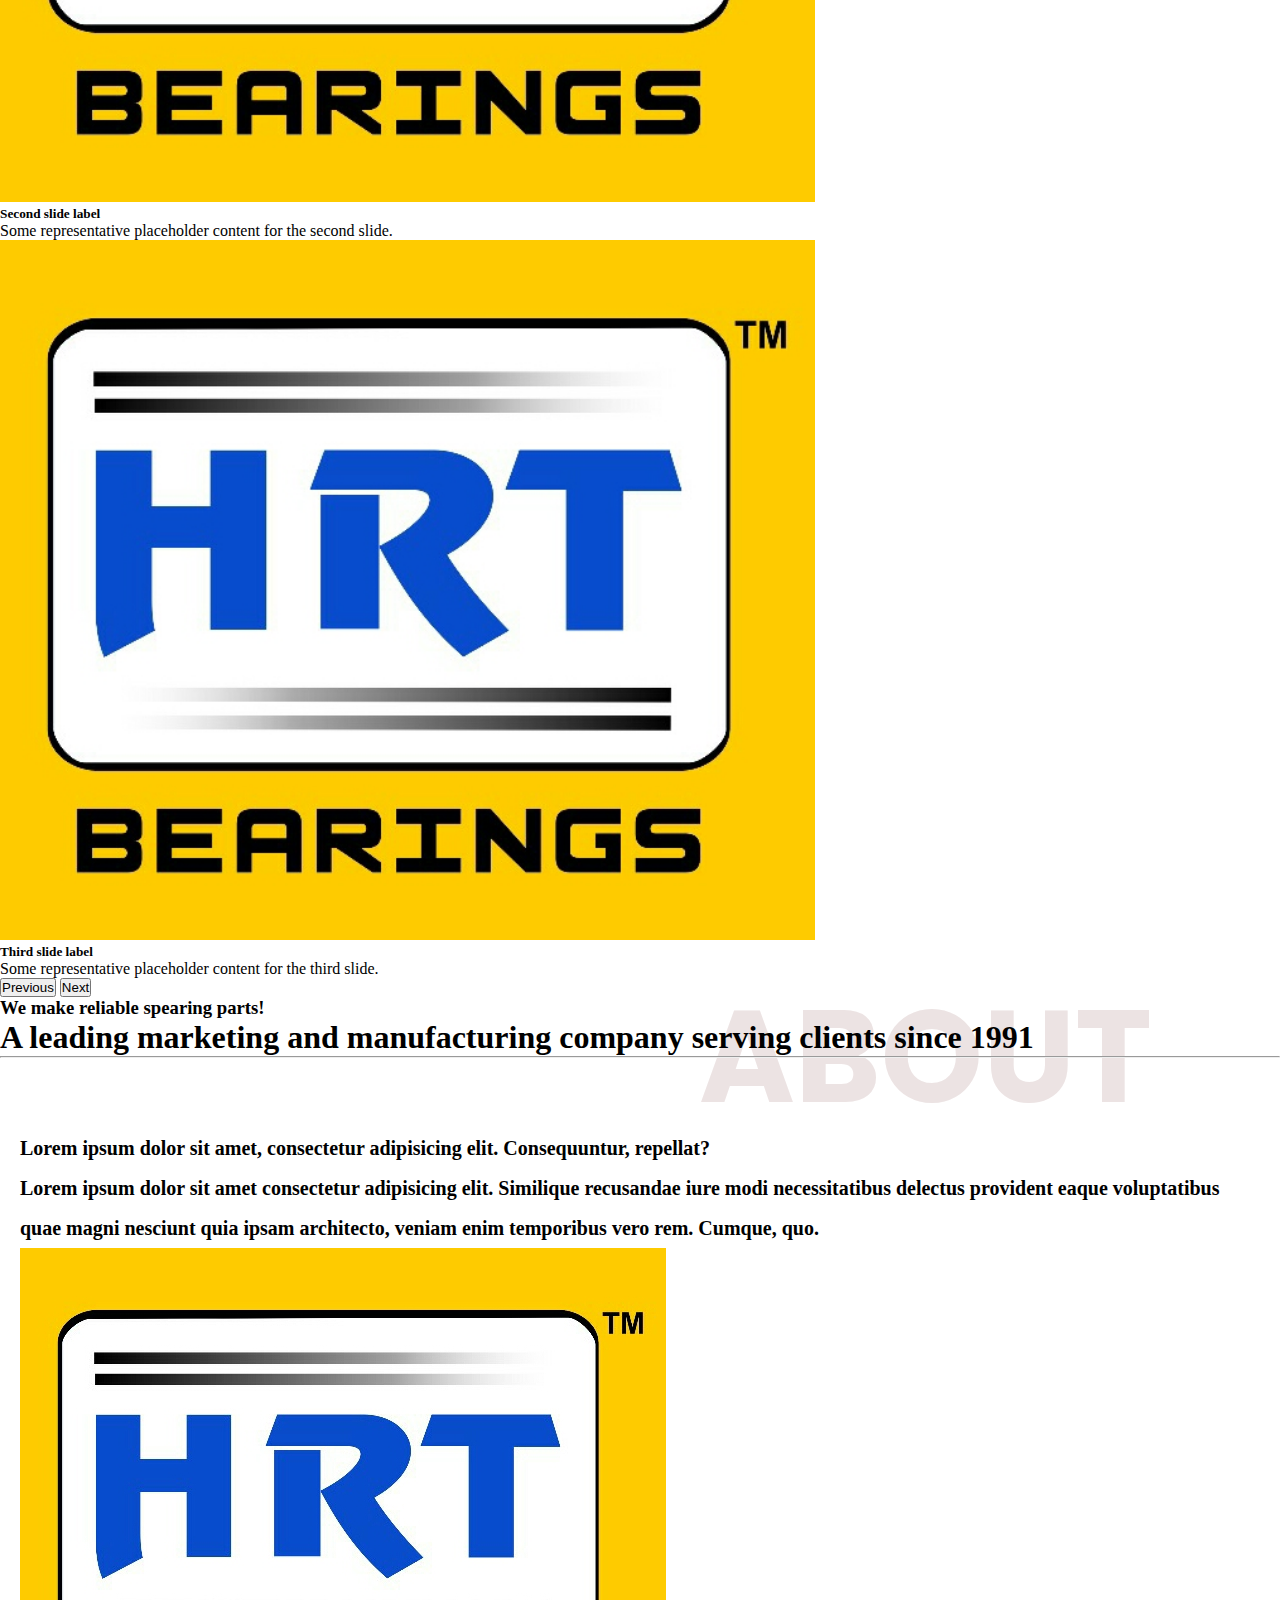
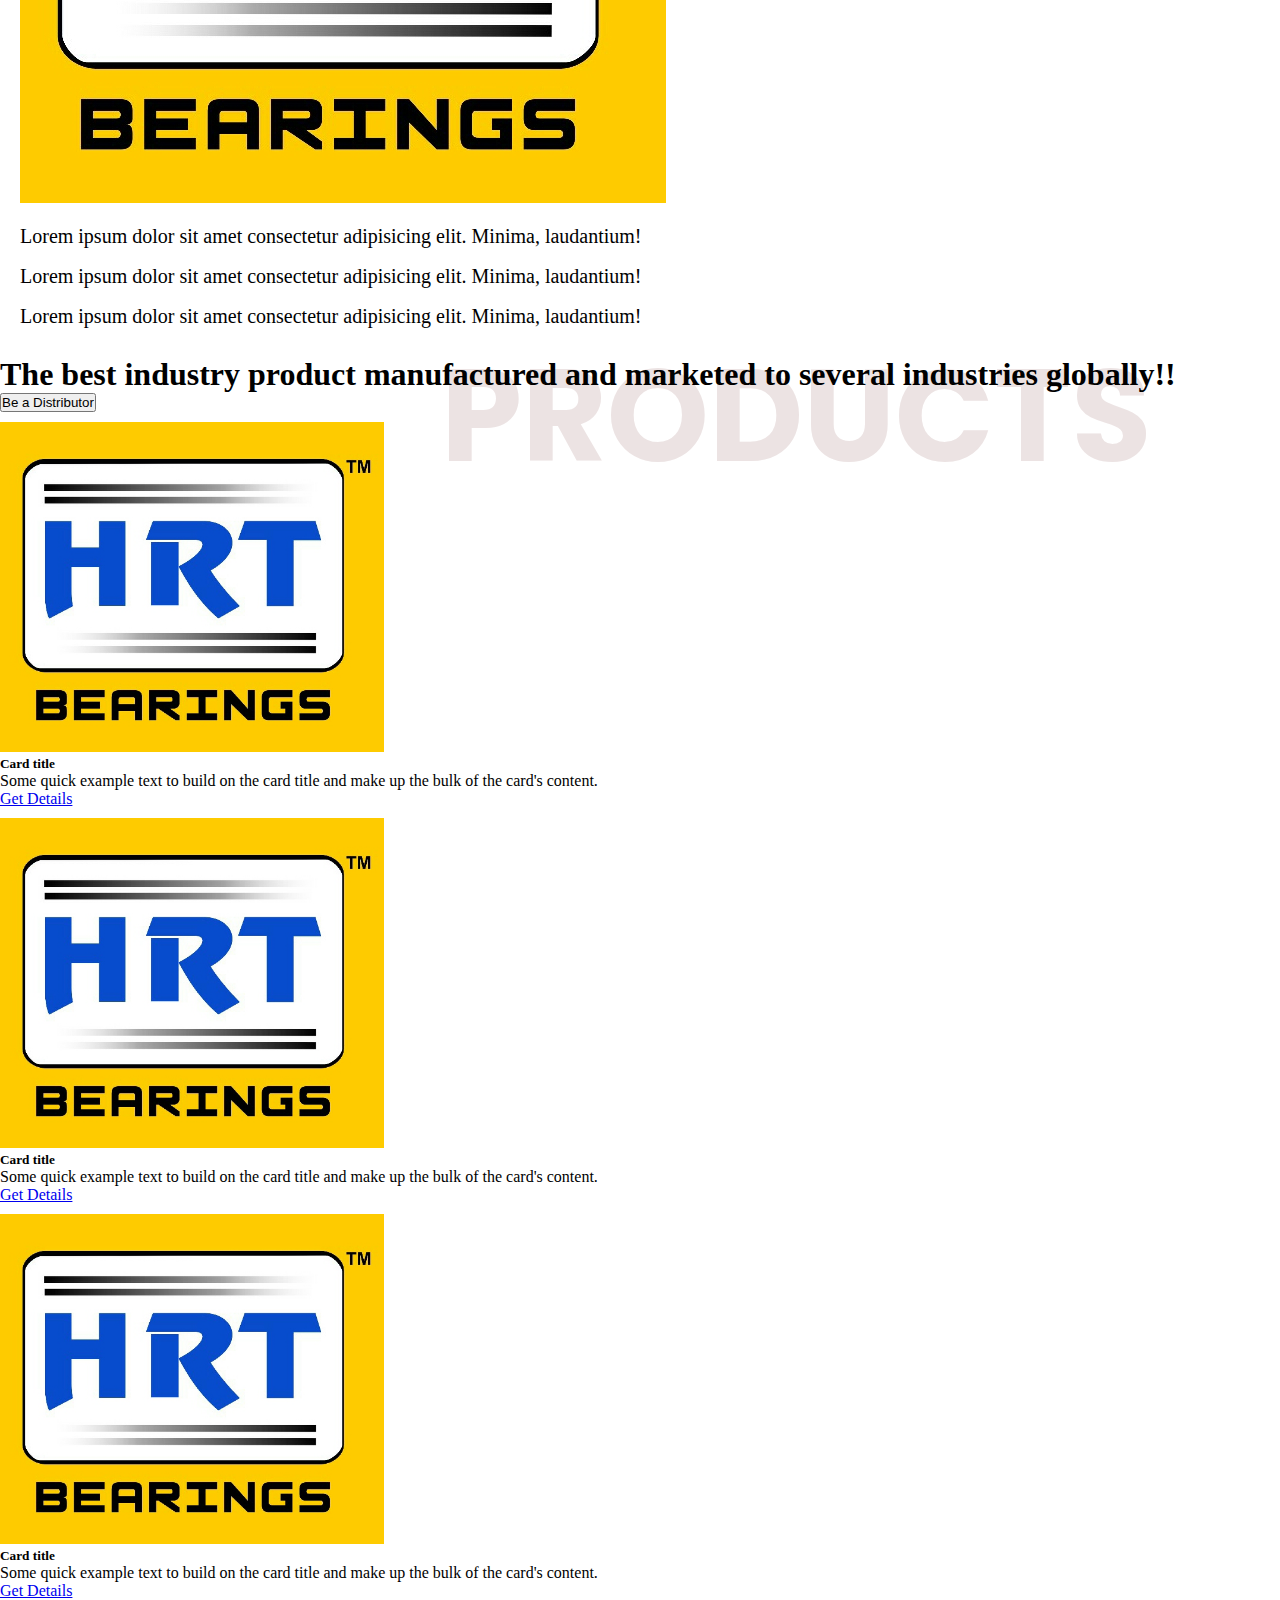
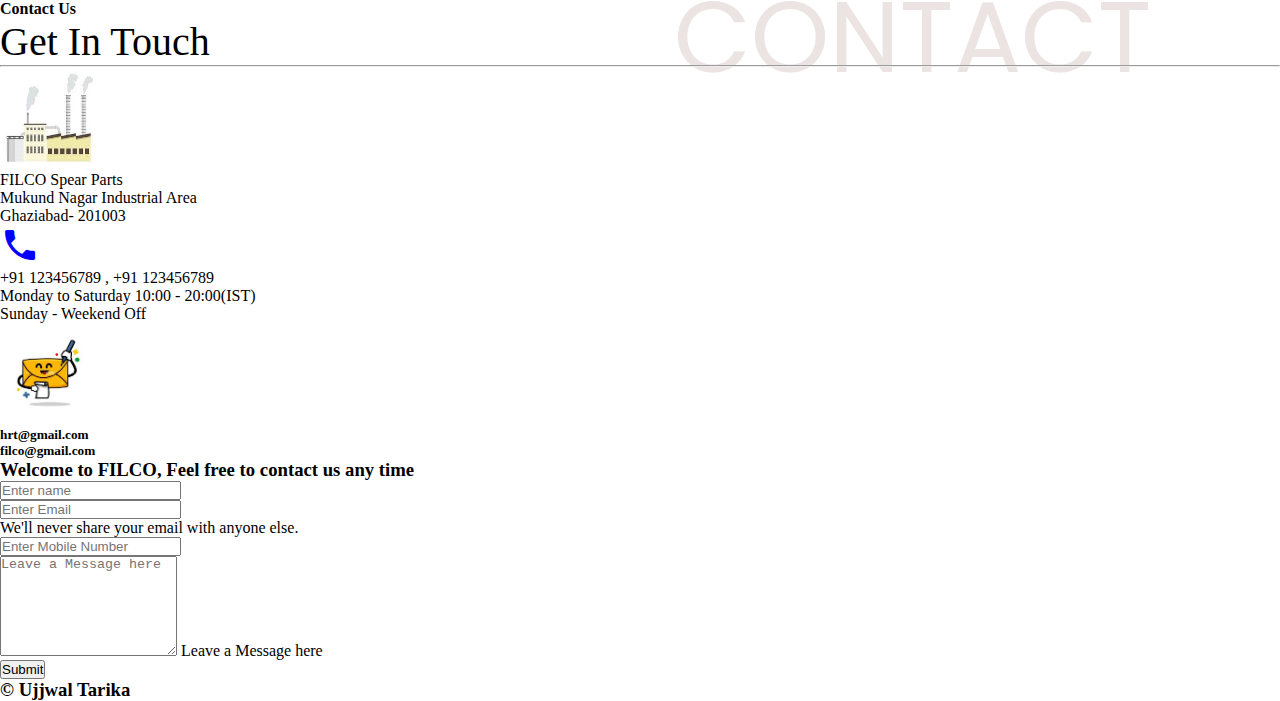
<file: pages/index.html>
<!DOCTYPE html>
<html lang="en">

<head>
  <meta charset="UTF-8">
  <meta http-equiv="X-UA-Compatible" content="IE=edge">
  <meta name="viewport" content="width=device-width, initial-scale=1.0">
  <title>HRT</title>

  <link href="https://cdn.jsdelivr.net/npm/bootstrap@5.3.0-alpha1/dist/css/bootstrap.min.css" rel="stylesheet"
    integrity="sha384-GLhlTQ8iRABdZLl6O3oVMWSktQOp6b7In1Zl3/Jr59b6EGGoI1aFkw7cmDA6j6gD" crossorigin="anonymous">

  <link rel="stylesheet" href="../style2.css">

  <!-- font-awesome -->
  <link rel="stylesheet" href="https://cdnjs.cloudflare.com/ajax/libs/font-awesome/6.3.0/css/all.min.css"
    integrity="sha512-SzlrxWUlpfuzQ+pcUCosxcglQRNAq/DZjVsC0lE40xsADsfeQoEypE+enwcOiGjk/bSuGGKHEyjSoQ1zVisanQ=="
    crossorigin="anonymous" referrerpolicy="no-referrer" />

  <!-- google font -->
  <link href="https://fonts.googleapis.com/icon?family=Material+Icons" rel="stylesheet">

  <link rel="stylesheet"
  href="https://fonts.googleapis.com/css?family=Poppins">
</head>

<body>

  <!-- header -->
  <header>
    <div>
      <!-- <img src="./images/favicon.jpeg" alt=""> -->
      Call Us : +91 123456
    </div>
    <div>
      <i class="fa-solid fa-envelope-open email-symbol"></i>
      abc@gmail.com
    </div>

  </header>

  <!-- navbar -->

  <nav class="navbar navbar-expand-lg bg-primary ">
    <div class="container-fluid">
      <a class="navbar-brand" href="#"><img src="../images/favicon.jpeg" alt=""></a>
      <button class="navbar-toggler" type="button" data-bs-toggle="collapse" data-bs-target="#navbarSupportedContent"
        aria-controls="navbarSupportedContent" aria-expanded="false" aria-label="Toggle navigation">
        <span class="navbar-toggler-icon"></span>
      </button>
      <div class="collapse navbar-collapse" id="navbarSupportedContent">
        <ul class="navbar-nav mx-auto fs-5 fw-bold">
          <li class="nav-item">
            <a class="nav-link active" aria-current="page" href="index.html">Home</a>
          </li>
          <li class="nav-item">
            <a class="nav-link" href="./about.html">About Us</a>
          </li>
          <!-- <li class="nav-item dropdown">
                <a class="nav-link dropdown-toggle" href="#" role="button" data-bs-toggle="dropdown" aria-expanded="false">
                  Dropdown
                </a>
                <ul class="dropdown-menu">
                  <li><a class="dropdown-item" href="#">Action</a></li>
                  <li><a class="dropdown-item" href="#">Another action</a></li>
                  <li><hr class="dropdown-divider"></li>
                  <li><a class="dropdown-item" href="#">Something else here</a></li>
                </ul>
              </li> -->
          <li class="nav-item">
            <a class="nav-link" href="#">Product Gallery</a>
          </li>
          <li class="nav-item">
            <a class="nav-link" href="#">Contact Us</a>
          </li>
        </ul>
        <!-- <form class="d-flex" role="search">
              <input class="form-control me-2" type="search" placeholder="Search" aria-label="Search">
              <button class="btn btn-outline-success" type="submit">Search</button>
            </form> -->
      </div>
    </div>
  </nav>

  <!-- carousel -->
  <div class="carousel-section">
    <div id="carouselExampleCaptions" class="carousel slide">
      <div class="carousel-indicators">
        <button type="button" data-bs-target="#carouselExampleCaptions" data-bs-slide-to="0" class="active"
          aria-current="true" aria-label="Slide 1"></button>
        <button type="button" data-bs-target="#carouselExampleCaptions" data-bs-slide-to="1"
          aria-label="Slide 2"></button>
        <button type="button" data-bs-target="#carouselExampleCaptions" data-bs-slide-to="2"
          aria-label="Slide 3"></button>
      </div>
      <div class="carousel-inner">
        <div class="carousel-item active">
          <img src="../images/favicon.jpeg" class="d-block w-100" alt="...">
          <div class="carousel-caption d-md-block">
            <h5>First slide label</h5>
            <p>Some representative placeholder content for the first slide.</p>
          </div>
        </div>
        <div class="carousel-item">
          <img src="../images/favicon.jpeg" class="d-block w-100" alt="...">
          <div class="carousel-caption d-md-block">
            <h5>Second slide label</h5>
            <p>Some representative placeholder content for the second slide.</p>
          </div>
        </div>
        <div class="carousel-item">
          <img src="../images/favicon.jpeg" class="d-block w-100" alt="...">
          <div class="carousel-caption d-md-block">
            <h5>Third slide label</h5>
            <p>Some representative placeholder content for the third slide.</p>
          </div>
        </div>
      </div>
      <button class="carousel-control-prev" type="button" data-bs-target="#carouselExampleCaptions"
        data-bs-slide="prev">
        <span class="carousel-control-prev-icon" aria-hidden="true"></span>
        <span class="visually-hidden">Previous</span>
      </button>
      <button class="carousel-control-next" type="button" data-bs-target="#carouselExampleCaptions"
        data-bs-slide="next">
        <span class="carousel-control-next-icon" aria-hidden="true"></span>
        <span class="visually-hidden">Next</span>
      </button>
    </div>
  </div>
  <!-- about us section -->
  <section class="about my-5">
    <div class="container-fluid about-heading">
      <div class="shadow-text">
        <h1>ABOUT</h1>
      </div>
      <h3 class="text-danger">We make reliable spearing parts!</h3>
      <h1>
        A leading marketing and manufacturing company serving clients since 1991
      </h1>
      <hr class="h-75 w-25 mx-auto" />
    </div>
    <div class="about-section bg-secondary-subtle ">
      <div class="row">
        <div class="col-lg-4">
          <div class="abt-heading">
            Lorem ipsum dolor sit amet, consectetur adipisicing elit. Consequuntur, repellat?
          </div>
          <p>Lorem ipsum dolor sit amet consectetur adipisicing elit. Similique recusandae iure modi necessitatibus
            delectus provident eaque voluptatibus quae magni nesciunt quia ipsam architecto, veniam enim temporibus vero
            rem. Cumque, quo.</p>
        </div>
        <div class="col-lg-4">
          <img src="../images/favicon.jpeg" alt="engine photo" class="img-fluid">
        </div>
        <div class="col-lg-4">
          <!-- points -->
          <div class="list">
            Lorem ipsum dolor sit amet consectetur adipisicing elit. Minima, laudantium!
          </div>

          <div class="list">
            Lorem ipsum dolor sit amet consectetur adipisicing elit. Minima, laudantium!
          </div>

          <div class="list">
            Lorem ipsum dolor sit amet consectetur adipisicing elit. Minima, laudantium!
          </div>

        </div>
      </div>
    </div>
  </section>
  <!-- product section -->
  <div class="product container-fluid my-5 ">

    <div class="row prd-heading">

      <div class="col-lg-8">

        <h1 class="lh-base">
          <div class="shadow-text">
            <h1>PRODUCTS</h1>
          </div>
          The best industry product manufactured and marketed to several industries globally!!
        </h1>

        <button class="btn btn-primary my-4"> Be a Distributor </button>
      </div>
    </div>

    <div class="cards p-3 d-md-flex bg-secondary-subtle">
      <div class="card ms-md-3 w-md-25 my-3">
        <img src="../images/favicon.jpeg" class="card-img-top img-fluid" alt="...">
        <div class="card-body">
          <h5 class="card-title">Card title</h5>
          <p class="card-text">Some quick example text to build on the card title and make up the bulk of the card's
            content.</p>
          <a href="#" class="btn btn-primary">Get Details</a>
        </div>
      </div>
      <div class="card ms-md-3 w-md-25 my-3">
        <img src="../images/favicon.jpeg" class="card-img-top" alt="...">
        <div class="card-body">
          <h5 class="card-title">Card title</h5>
          <p class="card-text">Some quick example text to build on the card title and make up the bulk of the card's
            content.</p>
          <a href="#" class="btn btn-primary">Get Details</a>
        </div>
      </div>
      <div class="card ms-md-3 w-md-25 my-3">
        <img src="../images/favicon.jpeg" class="card-img-top" alt="...">
        <div class="card-body">
          <h5 class="card-title">Card title</h5>
          <p class="card-text">Some quick example text to build on the card title and make up the bulk of the card's
            content.</p>
          <a href="#" class="btn btn-primary">Get Details</a>
        </div>
      </div>
    </div>
  </div>

  <div class="contact container-fluid my-5">
    <div class="shadow-text">
      CONTACT
    </div>
    <div class="contact-heading">

      
      <h4 class="text-danger text-center lh-base">
        Contact Us
      </h4>
      <div class="text-center">
        Get <span class="fw-bold">In Touch</span>
      </div>
      <hr class="h-75 w-25 mx-auto" />
    </div>

    <div class="container p-4 row mx-auto my-5">
      <div class="col-md-6 fs-3 ">
        <figure class = "factory_logo">
          <img src="../images/factory_image.jpg" alt="" class="img-fluid">
        </figure>
        <div class="address">
          <div class="name">
            <span class="fw-bold text-danger">FILCO</span> Spear Parts
          </div>
          Mukund Nagar Industrial Area 
          <br>
          Ghaziabad- 201003
        </div>
        <div class="phone">
          <div class="phone_logo">
            <span class="material-icons">
              call
            </span>
          </div>
          +91 123456789 , +91 123456789
        </div>
        <div class="timimg">
          
          Monday to Saturday  10:00 - 20:00(IST)
          <br>
          Sunday - Weekend Off 
        </div>
        <div class="emails">
          <figure>
            <img src="../images/email.jpg" alt="">
          </figure>
  
          <h5>hrt@gmail.com</h5>
          
          <h5>filco@gmail.com</h5>
        </div>
      </div>
      
      <div class="col-md-6 p-4 bg-secondary-subtle">
        <form>
          <div class="mb-3">
            <h3>Welcome to <span class="text-danger fw-bold">FILCO</span>, Feel free to contact us any time</h3>
          </div>
          <div class="mb-3">
            
            <input type="text" class="form-control" id="exampleInputName" placeholder="Enter name">
            
          </div>
          <div class="mb-3">
            
            <input type="email" class="form-control" id="exampleInputEmail" aria-describedby="emailHelp" placeholder="Enter Email">
            <div id="emailHelp" class="form-text">We'll never share your email with anyone else.</div>
          </div>
          
          <div class="mb-3">
            <input type="text" class="form-control" id="exampleNumber" placeholder="Enter Mobile Number">
          </div>

          <div class="form-floating">
            <textarea class="form-control" id="floatingTextarea2" placeholder="Leave a Message here" style="height: 100px;color : black"></textarea>
            <label for="floatingTextarea2">Leave a Message here</label>
          </div>
          <button type="submit" class="btn btn-primary m-3">Submit</button>
        </form>
      </div>
    </div>


  </div>
  
  <!-- whatsapp -->
    <div class="whatsapp">
      <a href="https://wa.me/918745075753?text=Hello%2C%20I%20am%20connected%20to%20your%20website%20Filco%20Spear%20Parts%2C%20I%20want%20the%20requirement." target="_blank">
        <i class="fa-brands fa-whatsapp" ></i>
      </a>
      </div>
  
  <footer class="bg-black container-fluid text-white text-center h-50 ">
    <h3>&copy Ujjwal Tarika</h3>
  </footer>
  <!-- javascript -->
  <script src="https://cdn.jsdelivr.net/npm/@popperjs/core@2.11.6/dist/umd/popper.min.js"
    integrity="sha384-oBqDVmMz9ATKxIep9tiCxS/Z9fNfEXiDAYTujMAeBAsjFuCZSmKbSSUnQlmh/jp3"
    crossorigin="anonymous"></script>
  <script src="https://cdn.jsdelivr.net/npm/bootstrap@5.3.0-alpha1/dist/js/bootstrap.min.js"
    integrity="sha384-mQ93GR66B00ZXjt0YO5KlohRA5SY2XofN4zfuZxLkoj1gXtW8ANNCe9d5Y3eG5eD"
    crossorigin="anonymous"></script>
</body>

</html>
</file>
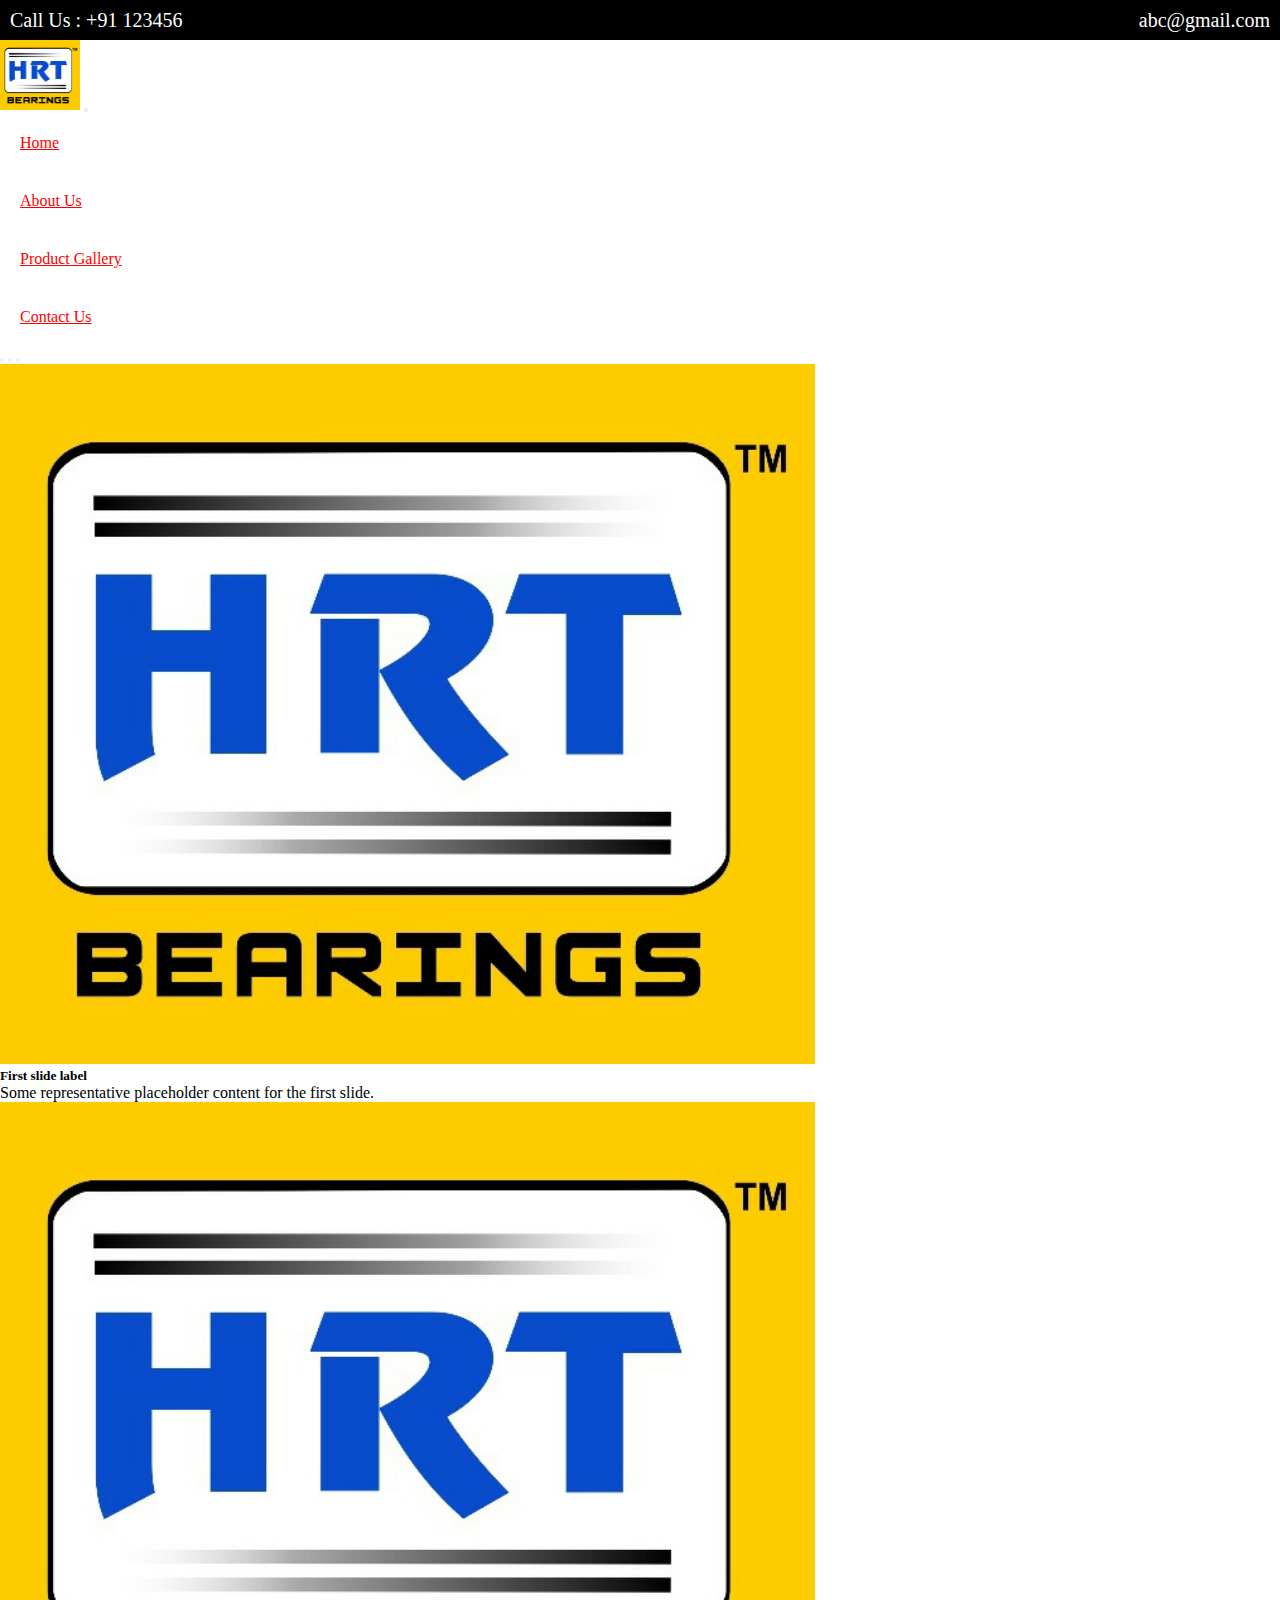
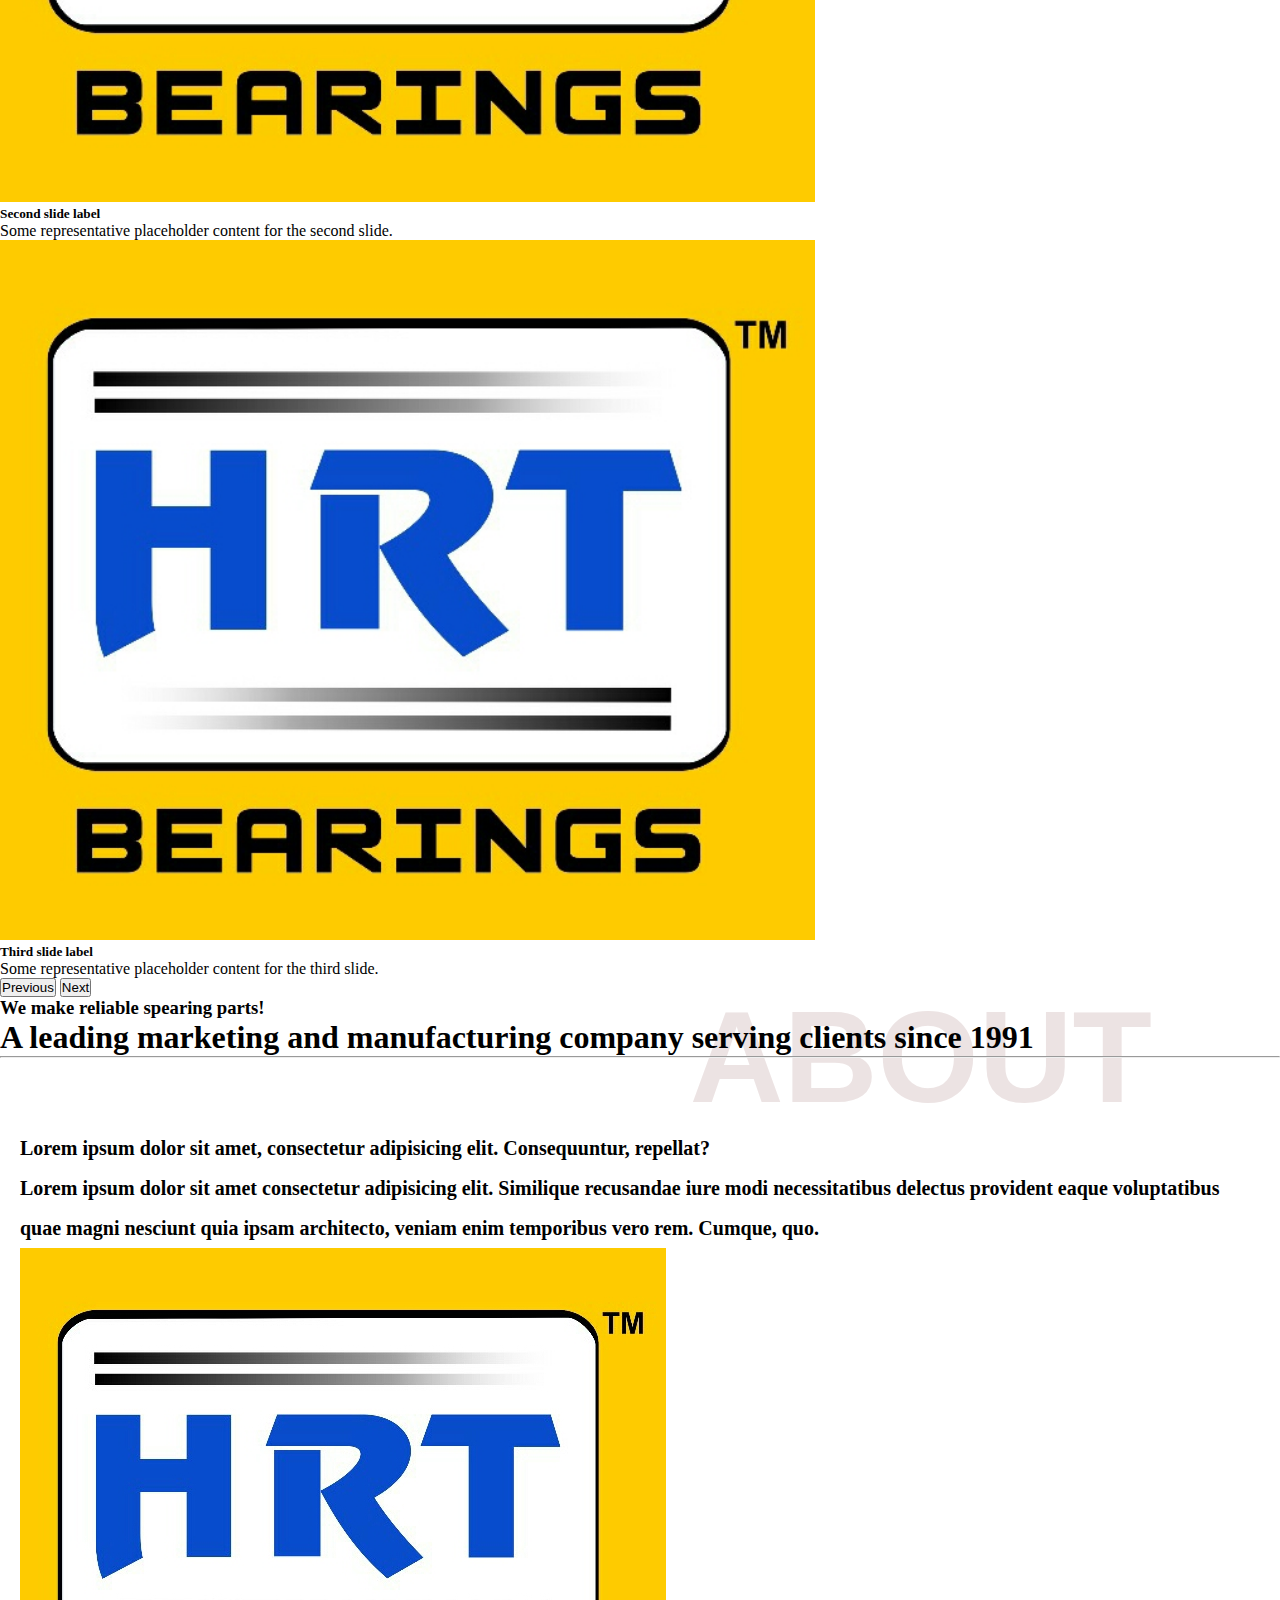
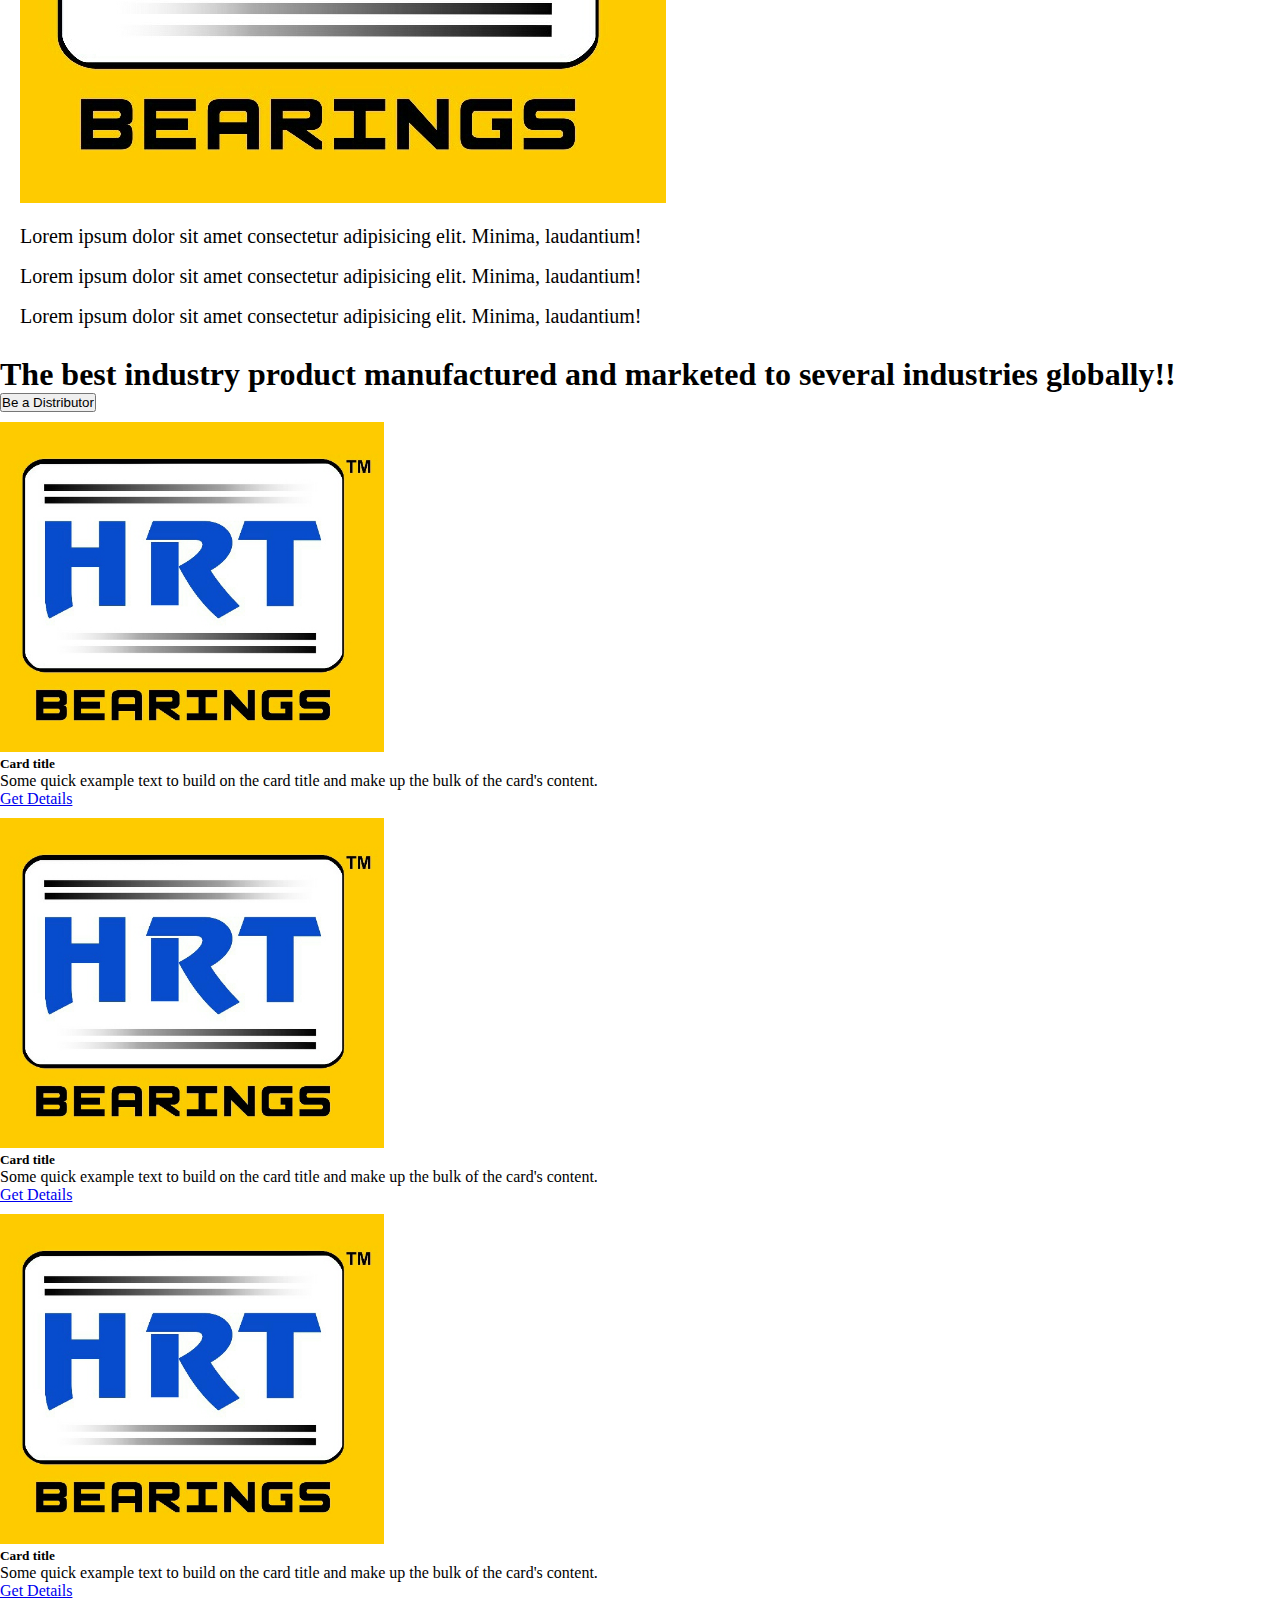
<file: index2.html>
<!DOCTYPE html>
<html lang="en">
<head>
    <meta charset="UTF-8">
    <meta http-equiv="X-UA-Compatible" content="IE=edge">
    <meta name="viewport" content="width=device-width, initial-scale=1.0">
    <title>HRT</title>

    <link href="https://cdn.jsdelivr.net/npm/bootstrap@5.3.0-alpha1/dist/css/bootstrap.min.css" rel="stylesheet" integrity="sha384-GLhlTQ8iRABdZLl6O3oVMWSktQOp6b7In1Zl3/Jr59b6EGGoI1aFkw7cmDA6j6gD" crossorigin="anonymous">

    <link rel="stylesheet" href="style2.css">   

    <!-- font-awesome -->
    <link rel="stylesheet" href="https://cdnjs.cloudflare.com/ajax/libs/font-awesome/6.3.0/css/all.min.css"
    integrity="sha512-SzlrxWUlpfuzQ+pcUCosxcglQRNAq/DZjVsC0lE40xsADsfeQoEypE+enwcOiGjk/bSuGGKHEyjSoQ1zVisanQ=="
    crossorigin="anonymous" referrerpolicy="no-referrer" />

    <!-- google font -->
    <link href="https://fonts.googleapis.com/icon?family=Material+Icons"
      rel="stylesheet">

</head>
<body>
    
<!-- header -->
    <header>
        <div>
          <!-- <img src="./images/favicon.jpeg" alt=""> -->
          Call Us : +91 123456
        </div>
        <div>
          <i class="fa-solid fa-envelope-open email-symbol"></i>
          abc@gmail.com
        </div>
  
    </header>

    <!-- navbar -->

    <nav class="navbar navbar-expand-lg bg-primary ">
        <div class="container-fluid">
          <a class="navbar-brand" href="#"><img src="./images/favicon.jpeg" alt="" ></a>
          <button class="navbar-toggler" type="button" data-bs-toggle="collapse" data-bs-target="#navbarSupportedContent" aria-controls="navbarSupportedContent" aria-expanded="false" aria-label="Toggle navigation">
            <span class="navbar-toggler-icon"></span>
          </button>
          <div class="collapse navbar-collapse" id="navbarSupportedContent">
            <ul class="navbar-nav mx-auto fs-5 fw-bold">
              <li class="nav-item">
                <a class="nav-link active" aria-current="page" href="#">Home</a>
              </li>
              <li class="nav-item">
                <a class="nav-link" href="#">About Us</a>
              </li>
              <!-- <li class="nav-item dropdown">
                <a class="nav-link dropdown-toggle" href="#" role="button" data-bs-toggle="dropdown" aria-expanded="false">
                  Dropdown
                </a>
                <ul class="dropdown-menu">
                  <li><a class="dropdown-item" href="#">Action</a></li>
                  <li><a class="dropdown-item" href="#">Another action</a></li>
                  <li><hr class="dropdown-divider"></li>
                  <li><a class="dropdown-item" href="#">Something else here</a></li>
                </ul>
              </li> -->
              <li class="nav-item">
                <a class="nav-link" href="#">Product Gallery</a>
              </li>
              <li class="nav-item">
                <a class="nav-link" href = "#">Contact Us</a>
              </li>
            </ul>
            <!-- <form class="d-flex" role="search">
              <input class="form-control me-2" type="search" placeholder="Search" aria-label="Search">
              <button class="btn btn-outline-success" type="submit">Search</button>
            </form> -->
          </div>
        </div>
    </nav>

    <!-- carousel -->
    <div class="carousel-section">
    <div id="carouselExampleCaptions" class="carousel slide">
        <div class="carousel-indicators">
          <button type="button" data-bs-target="#carouselExampleCaptions" data-bs-slide-to="0" class="active" aria-current="true" aria-label="Slide 1"></button>
          <button type="button" data-bs-target="#carouselExampleCaptions" data-bs-slide-to="1" aria-label="Slide 2"></button>
          <button type="button" data-bs-target="#carouselExampleCaptions" data-bs-slide-to="2" aria-label="Slide 3"></button>
        </div>
        <div class="carousel-inner">
          <div class="carousel-item active">
            <img src="./images/favicon.jpeg" class="d-block w-100" alt="...">
            <div class="carousel-caption d-md-block">
              <h5>First slide label</h5>
              <p>Some representative placeholder content for the first slide.</p>
            </div>
          </div>
          <div class="carousel-item">
            <img src="./images/favicon.jpeg" class="d-block w-100" alt="...">
            <div class="carousel-caption d-md-block">
              <h5>Second slide label</h5>
              <p>Some representative placeholder content for the second slide.</p>
            </div>
          </div>
          <div class="carousel-item">
            <img src="./images/favicon.jpeg" class="d-block w-100" alt="...">
            <div class="carousel-caption d-md-block">
              <h5>Third slide label</h5>
              <p>Some representative placeholder content for the third slide.</p>
            </div>
          </div>
        </div>
        <button class="carousel-control-prev" type="button" data-bs-target="#carouselExampleCaptions" data-bs-slide="prev">
          <span class="carousel-control-prev-icon" aria-hidden="true"></span>
          <span class="visually-hidden">Previous</span>
        </button>
        <button class="carousel-control-next" type="button" data-bs-target="#carouselExampleCaptions" data-bs-slide="next">
          <span class="carousel-control-next-icon" aria-hidden="true"></span>
          <span class="visually-hidden">Next</span>
        </button>
      </div>
    </div>
      <!-- about us section -->
      <section class="about my-5">
          <div class="container-fluid about-heading">
             <div class="shadow-text">
                 <h1>ABOUT</h1>
             </div>
              <h3 class = "text-danger">We make reliable spearing parts!</h3>
            <h1>
                A leading marketing and manufacturing company serving clients since 1991
            </h1>
            <hr class="h-75 w-25 mx-auto" />



          </div>

          <div class="about-section">
            <div class="row">
              <div class="col-lg-4">
                <div class="abt-heading">
                  Lorem ipsum dolor sit amet, consectetur adipisicing elit. Consequuntur, repellat?
                </div>
                <p>Lorem ipsum dolor sit amet consectetur adipisicing elit. Similique recusandae iure modi necessitatibus delectus provident eaque voluptatibus quae magni nesciunt quia ipsam architecto, veniam enim temporibus vero rem. Cumque, quo.</p>
              </div>
              <div class="col-lg-4">
                <img src="./images/favicon.jpeg" alt="engine photo" class="img-fluid">
              </div>
              <div class="col-lg-4">
                <!-- points -->
               <div class="list">
                 Lorem ipsum dolor sit amet consectetur adipisicing elit. Minima, laudantium!
               </div>

               <div class="list">
                Lorem ipsum dolor sit amet consectetur adipisicing elit. Minima, laudantium!
              </div>

              <div class="list">
                Lorem ipsum dolor sit amet consectetur adipisicing elit. Minima, laudantium!
              </div>

              </div>
            </div>
          </div>

          <div class="product container-fluid my-5 bg-body-secondary">
            <div class="row prd-heading">
              <div class="col-lg-8">
                <h1 class="lh-base">
                  The best industry product manufactured and marketed to several industries globally!!
                </h1>
                <button class="btn btn-primary mt-4"> Be a Distributor </button>
              </div>
            </div>

            <div class="cards p-3 d-md-flex">
              <div class="card ms-md-3 w-md-25 my-3">
                <img src="./images/favicon.jpeg" class="card-img-top img-fluid" alt="...">
                <div class="card-body">
                  <h5 class="card-title">Card title</h5>
                  <p class="card-text">Some quick example text to build on the card title and make up the bulk of the card's content.</p>
                  <a href="#" class="btn btn-primary">Get Details</a>
                </div>
              </div>
                <div class="card ms-md-3 w-md-25 my-3">
                  <img src="./images/favicon.jpeg" class="card-img-top" alt="...">
                  <div class="card-body">
                    <h5 class="card-title">Card title</h5>
                    <p class="card-text">Some quick example text to build on the card title and make up the bulk of the card's content.</p>
                    <a href="#" class="btn btn-primary">Get Details</a>
                  </div>
                </div>
                <div class="card ms-md-3 w-md-25 my-3">
                    <img src="./images/favicon.jpeg" class="card-img-top" alt="...">
                    <div class="card-body">
                      <h5 class="card-title">Card title</h5>
                      <p class="card-text">Some quick example text to build on the card title and make up the bulk of the card's content.</p>
                      <a href="#" class="btn btn-primary">Get Details</a>
                    </div>
                </div>
            </div>
          </div>
      </section>
    <!-- javascript -->
    <script src="https://cdn.jsdelivr.net/npm/@popperjs/core@2.11.6/dist/umd/popper.min.js" integrity="sha384-oBqDVmMz9ATKxIep9tiCxS/Z9fNfEXiDAYTujMAeBAsjFuCZSmKbSSUnQlmh/jp3" crossorigin="anonymous"></script>
    <script src="https://cdn.jsdelivr.net/npm/bootstrap@5.3.0-alpha1/dist/js/bootstrap.min.js"  integrity="sha384-mQ93GR66B00ZXjt0YO5KlohRA5SY2XofN4zfuZxLkoj1gXtW8ANNCe9d5Y3eG5eD" crossorigin="anonymous"></script>
</body>
</html>
</file>
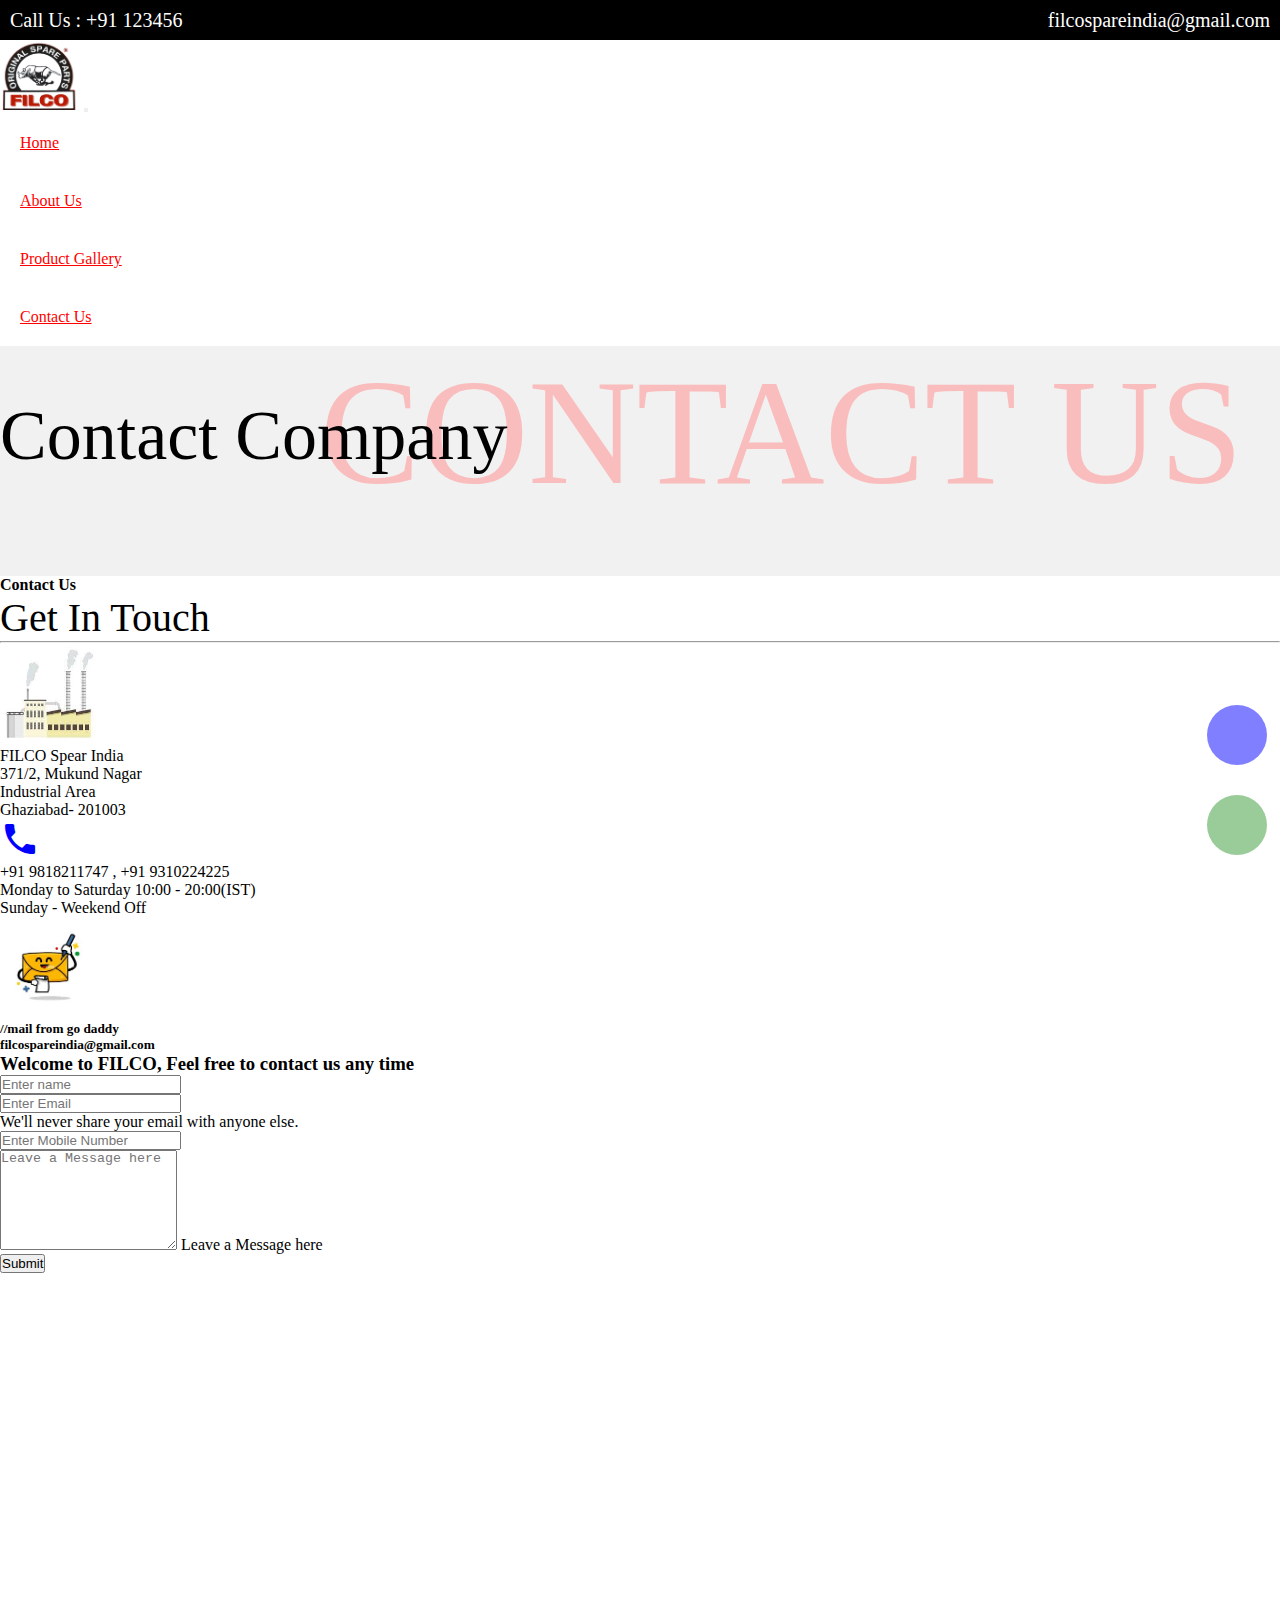
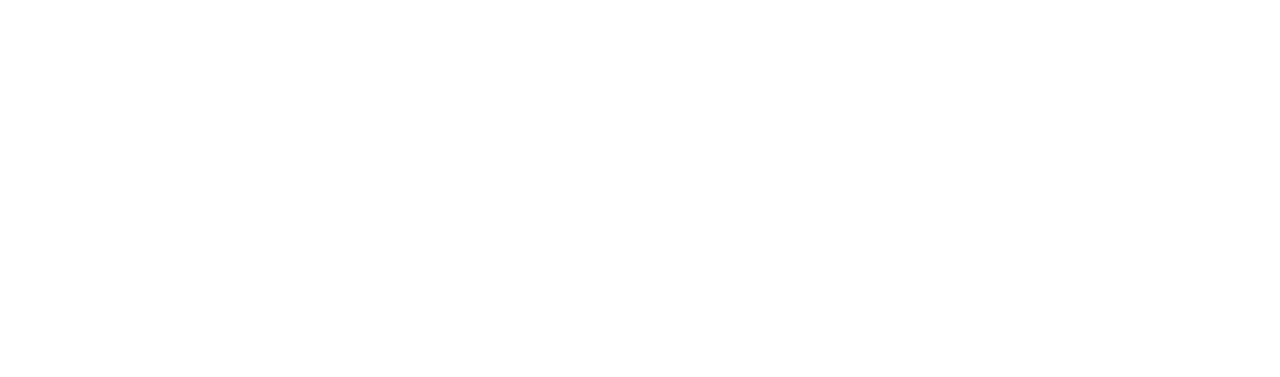
<file: docs/contact.html>
<!DOCTYPE html>
<html lang="en">

<head>
    <meta charset="UTF-8">
    <meta http-equiv="X-UA-Compatible" content="IE=edge">
    <meta name="viewport" content="width=device-width, initial-scale=1.0">
    <title>FILCO</title>

    <link href="https://cdn.jsdelivr.net/npm/bootstrap@5.3.0-alpha1/dist/css/bootstrap.min.css" rel="stylesheet"
        integrity="sha384-GLhlTQ8iRABdZLl6O3oVMWSktQOp6b7In1Zl3/Jr59b6EGGoI1aFkw7cmDA6j6gD" crossorigin="anonymous">

        <link rel="stylesheet" href="../styles/style.css">
        <link rel="shortcut icon" href="../images/favicon-filco.png" type="image/x-icon">
    <!-- font-awesome -->
    <link rel="stylesheet" href="https://cdnjs.cloudflare.com/ajax/libs/font-awesome/6.3.0/css/all.min.css"
        integrity="sha512-SzlrxWUlpfuzQ+pcUCosxcglQRNAq/DZjVsC0lE40xsADsfeQoEypE+enwcOiGjk/bSuGGKHEyjSoQ1zVisanQ=="
        crossorigin="anonymous" referrerpolicy="no-referrer" />

    <!-- google font -->
    <link href="https://fonts.googleapis.com/icon?family=Material+Icons" rel="stylesheet">

    <link rel="stylesheet" href="https://fonts.googleapis.com/css?family=Poppins">
</head>

<body>

    <!-- header -->
    <header>
        <div>
            <!-- <img src="./images/favicon.jpeg" alt=""> -->
            Call Us : +91 123456
        </div>
        <div>
            <i class="fa-solid fa-envelope-open email-symbol"></i>
            filcospareindia@gmail.com
        </div>

    </header>

    <!-- navbar -->

    <nav class="navbar navbar-expand-lg bg-secondary-subtle">
        <div class="container-fluid">
          <a class="navbar-brand" href="index.html"><img src="../images/favicon-filco.png" alt=""></a>
      
            <button class="navbar-toggler" type="button" data-bs-toggle="collapse"
                data-bs-target="#navbarSupportedContent" aria-controls="navbarSupportedContent" aria-expanded="false"
                aria-label="Toggle navigation">
                <span class="navbar-toggler-icon"></span>
            </button>
            <div class="collapse navbar-collapse" id="navbarSupportedContent">
                <ul class="navbar-nav mx-auto fs-5 fw-bold">
                    <li class="nav-item">
                        <a class="nav-link active" aria-current="page" href="index.html">Home</a>
                    </li>
                    <li class="nav-item">
                        <a class="nav-link" href="./about.html">About Us</a>
                    </li>

                    <li class="nav-item">
                        <a class="nav-link" href="./product.html">Product Gallery</a>
                    </li>
                    <li class="nav-item">
                        <a class="nav-link" href="#">Contact Us</a>
                    </li>
                </ul>

            </div>
        </div>
    </nav>

    <div class="company-section contact">
        <div class="company-heading container text-center">
            <span class="fw-bold">Contact</span> Company
        </div>
        <div class="shadow-text2">
            CONTACT US
        </div>
    </div>
    <div class="contact container-fluid my-5">
       
        <div class="contact-heading">
    
          
          <h4 class="text-danger text-center lh-base">
            Contact Us
          </h4>
          <div class="text-center">
            Get <span class="fw-bold">In Touch</span>
          </div>
          <hr class="h-75 w-25 mx-auto" />
        </div>
    
        <div class="container p-4 row mx-auto my-5">
          <div class="col-md-6 fs-3 ">
            <figure class = "factory_logo">
              <img src="../images/factory_image.jpg" alt="" class="img-fluid">
            </figure>
            <div class="address">
              <div class="name">
                <span class="fw-bold text-danger">FILCO</span> Spear India
              </div>
              371/2,
              Mukund Nagar 
              <br>
              Industrial Area 
              <br>
              Ghaziabad- 201003
            </div>
            <div class="phone">
              <div class="phone_logo">
                <span class="material-icons">
                  call
                </span>
              </div>
              +91 9818211747 , +91 9310224225
            </div>
            <div class="timimg">
              
              Monday to Saturday  10:00 - 20:00(IST)
              <br>
              Sunday - Weekend Off 
            </div>
            <div class="emails">
              <figure>
                <img src="../images/email.jpg" alt="">
              </figure>
      
              <h5>//mail from go daddy </h5>
              
              <h5>filcospareindia@gmail.com</h5>
            </div>
          </div>
          
          <div class="col-md-6 p-4 bg-secondary-subtle">
            <form>
              <div class="mb-3">
                <h3>Welcome to <span class="text-danger fw-bold">FILCO</span>, Feel free to contact us any time</h3>
              </div>
              <div class="mb-3">
                
                <input type="text" class="form-control" id="exampleInputName" placeholder="Enter name">
                
              </div>
              <div class="mb-3">
                
                <input type="email" class="form-control" id="exampleInputEmail" aria-describedby="emailHelp" placeholder="Enter Email">
                <div id="emailHelp" class="form-text">We'll never share your email with anyone else.</div>
              </div>
              
              <div class="mb-3">
                <input type="text" class="form-control" id="exampleNumber" placeholder="Enter Mobile Number">
              </div>
    
              <div class="form-floating">
                <textarea class="form-control" id="floatingTextarea2" placeholder="Leave a Message here" style="height: 100px;color : black"></textarea>
                <label for="floatingTextarea2">Leave a Message here</label>
              </div>
              <button type="submit" class="btn btn-primary m-3">Submit</button>
            </form>
          </div>
        </div>

        <!-- map api -->
        <div class="map">
            <iframe src="https://www.google.com/maps/embed?pb=!1m18!1m12!1m3!1d3500.686649107697!2d77.42058486516206!3d28.66909968917559!2m3!1f0!2f0!3f0!3m2!1i1024!2i768!4f13.1!3m3!1m2!1s0x390cf04adfa0a05d%3A0xc41d79e9ef696ca9!2sMukund%20Nagar%2C%20Patel%20Nagar%2C%20Ghaziabad%2C%20Uttar%20Pradesh!5e0!3m2!1sen!2sin!4v1677143934795!5m2!1sen!2sin"  style="border:0;" allowfullscreen="" loading="lazy" referrerpolicy="no-referrer-when-downgrade"></iframe>
        </div>
      </div>
    <div class="whatsapp">
        <a href="https://wa.me/918745075753?text=Hello%2C%20I%20am%20connected%20to%20your%20website%20Filco%20Spear%20Parts%2C%20I%20want%20the%20requirement."
            target="_blank">
            <i class="fa-brands fa-whatsapp"></i>
        </a>
    </div>
     <!-- facebook  -->
  <div class="facebook">
    <a href="https://www.facebook.com/profile.php?id=100090558212826&mibextid=ZbWKwL" target="_blank">
      <i class="fa-brands fa-facebook"></i>
    </a>
  </div>
    <script src="https://cdn.jsdelivr.net/npm/@popperjs/core@2.11.6/dist/umd/popper.min.js"
        integrity="sha384-oBqDVmMz9ATKxIep9tiCxS/Z9fNfEXiDAYTujMAeBAsjFuCZSmKbSSUnQlmh/jp3"
        crossorigin="anonymous"></script>
    <script src="https://cdn.jsdelivr.net/npm/bootstrap@5.3.0-alpha1/dist/js/bootstrap.min.js"
        integrity="sha384-mQ93GR66B00ZXjt0YO5KlohRA5SY2XofN4zfuZxLkoj1gXtW8ANNCe9d5Y3eG5eD"
        crossorigin="anonymous"></script>
</body>

</html>
</file>
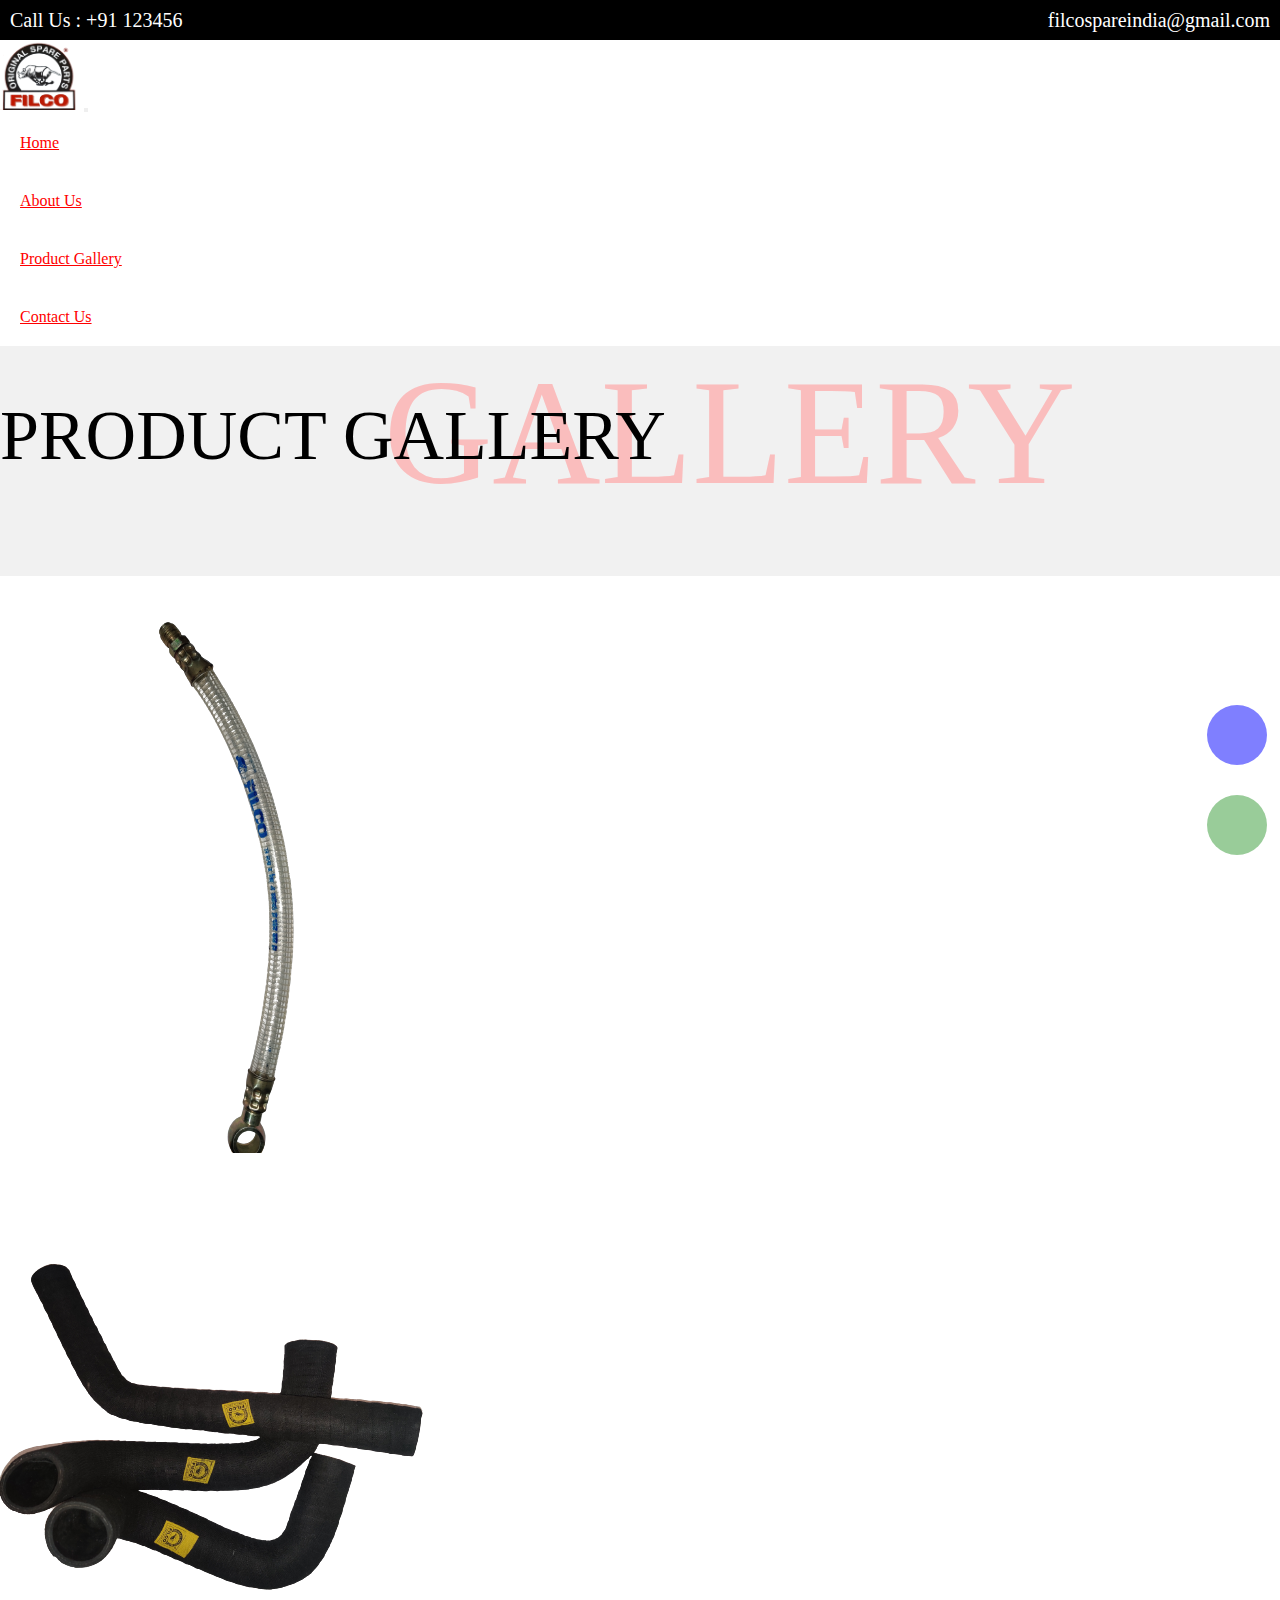
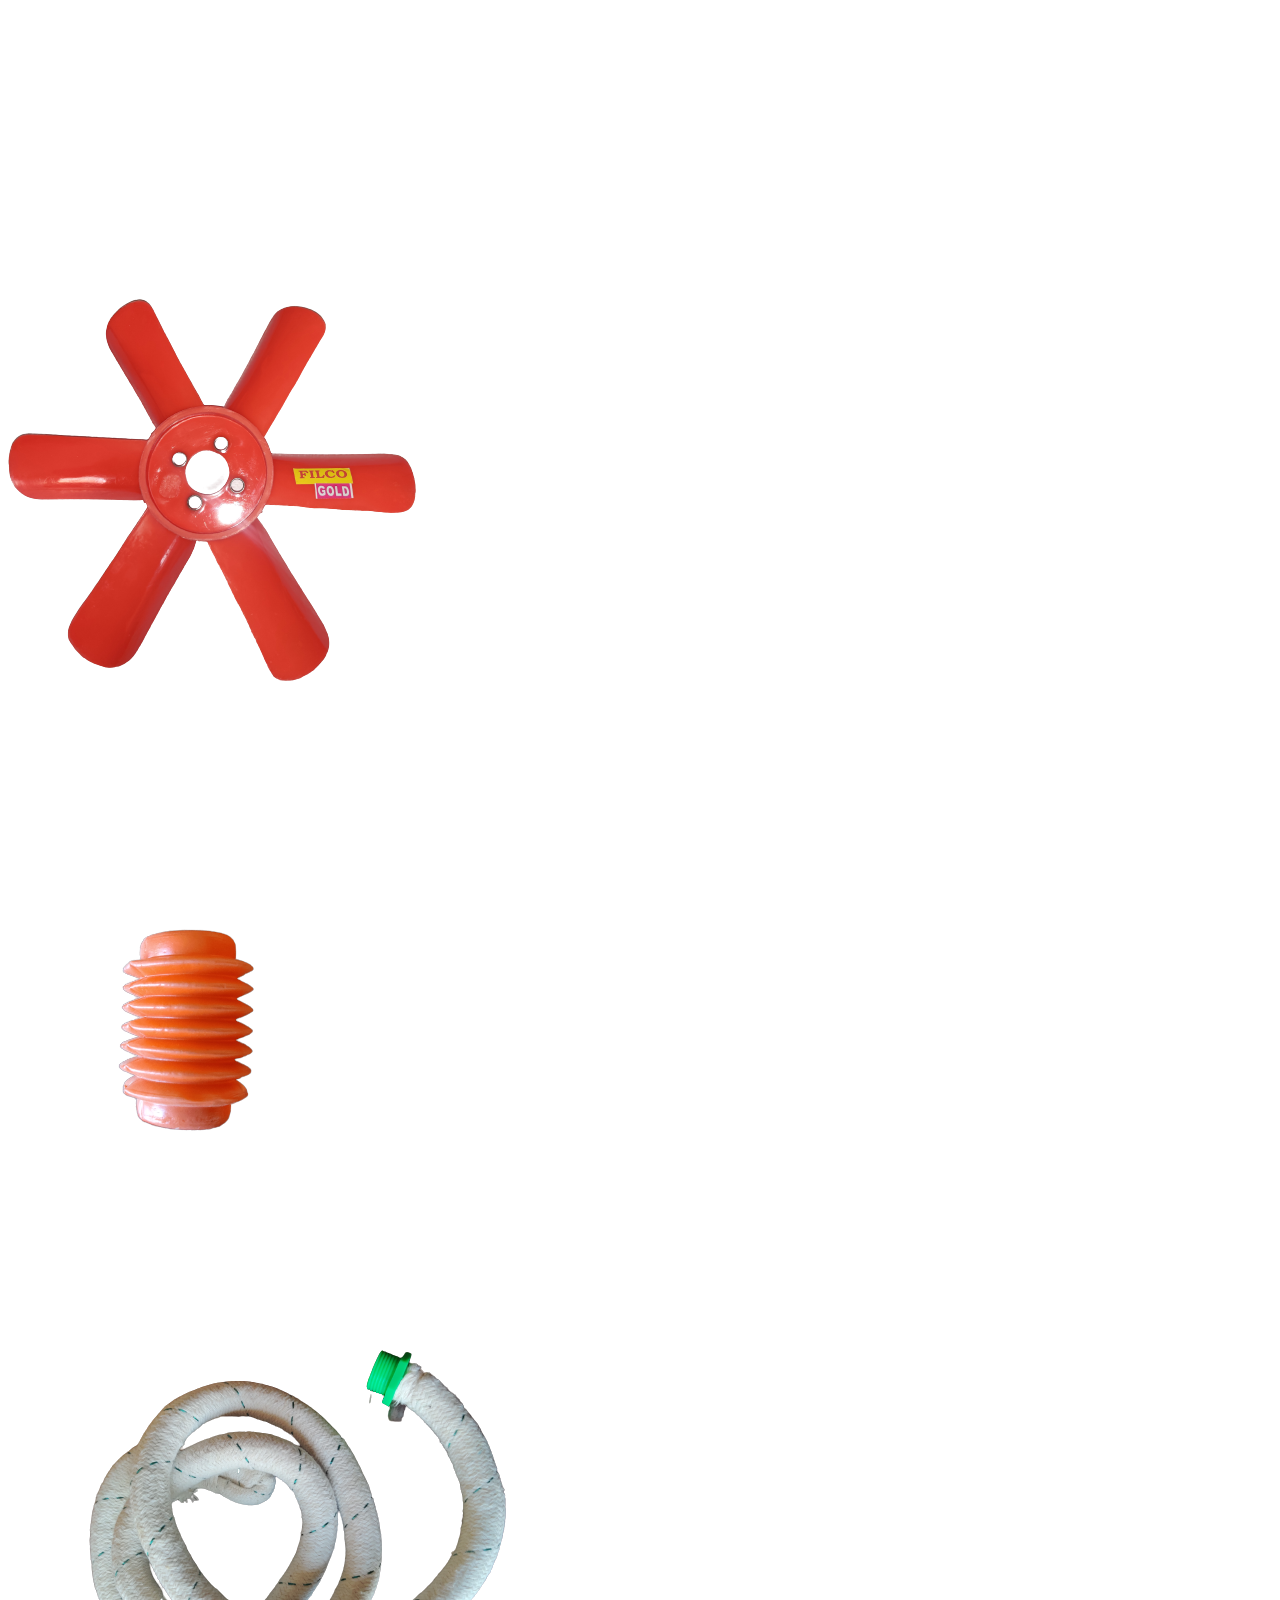
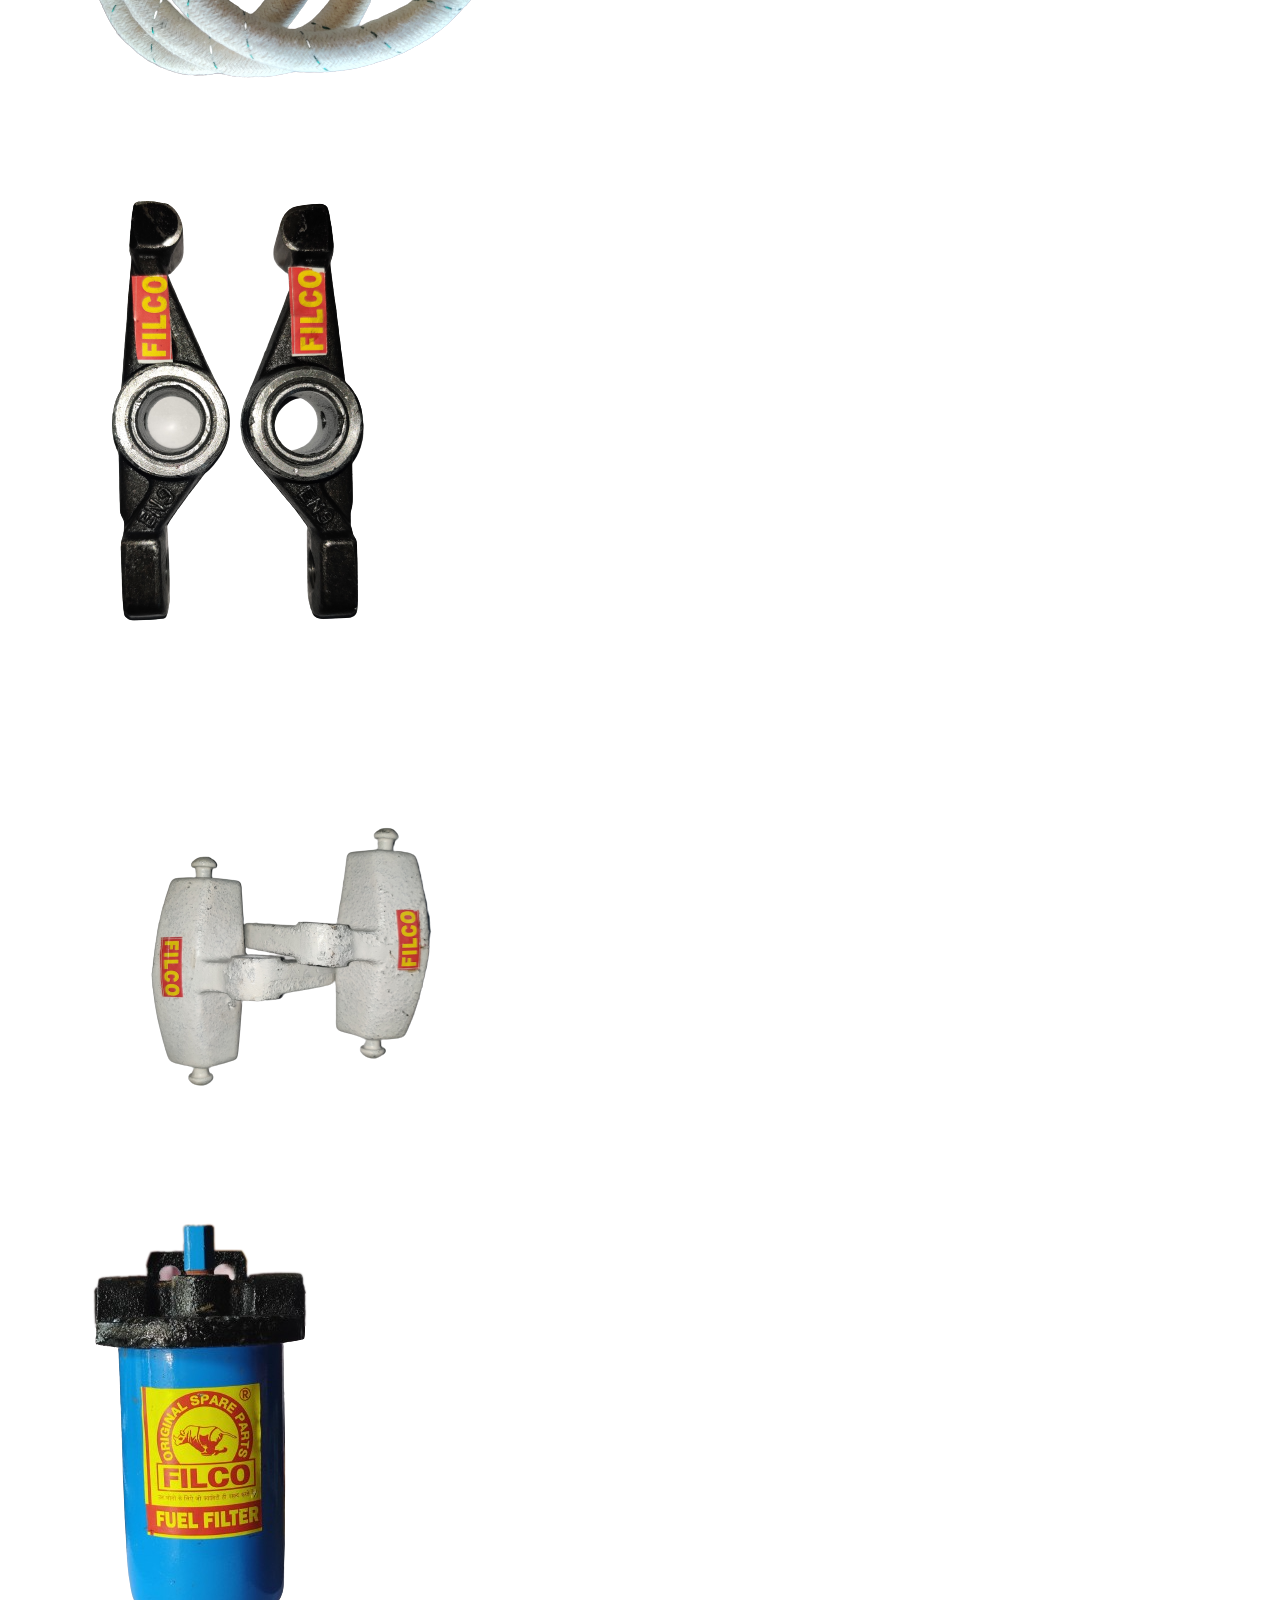
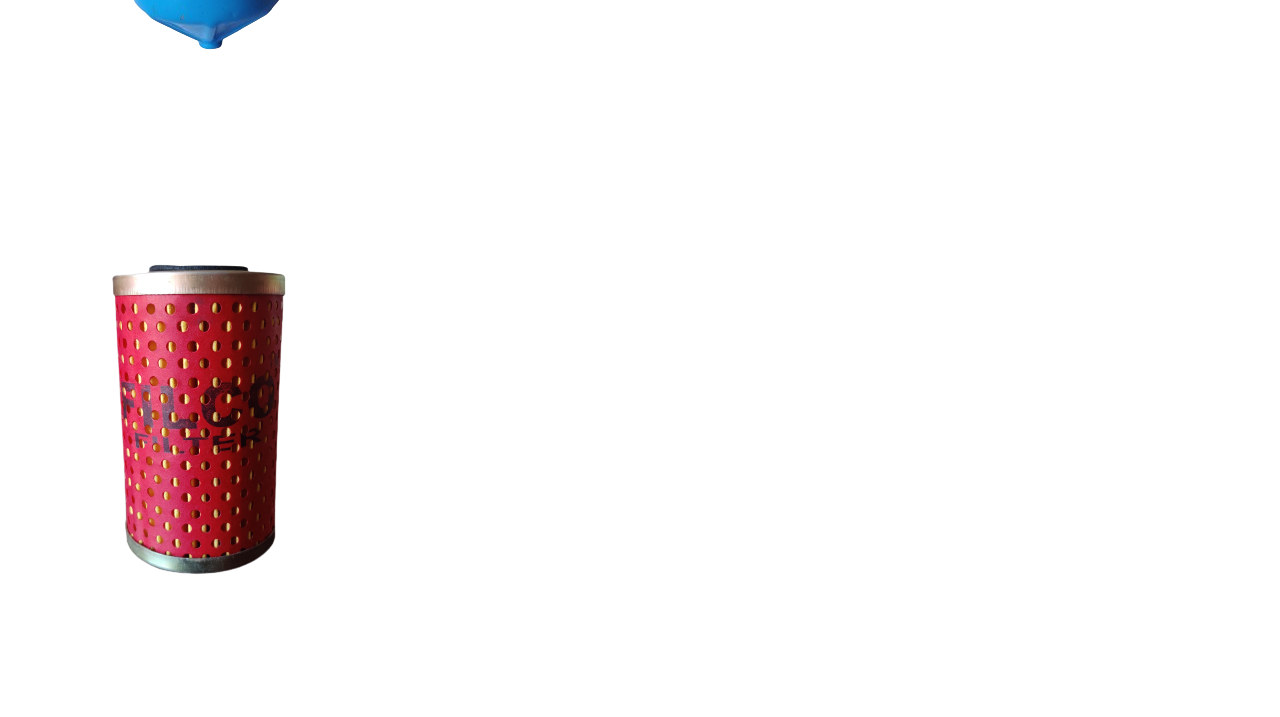
<file: docs/product.html>
<!DOCTYPE html>
<html lang="en">
<head>
    <meta charset="UTF-8">
    <meta http-equiv="X-UA-Compatible" content="IE=edge">
    <meta name="viewport" content="width=device-width, initial-scale=1.0">
    <title>FILCO</title>

    <link href="https://cdn.jsdelivr.net/npm/bootstrap@5.3.0-alpha1/dist/css/bootstrap.min.css" rel="stylesheet"
    integrity="sha384-GLhlTQ8iRABdZLl6O3oVMWSktQOp6b7In1Zl3/Jr59b6EGGoI1aFkw7cmDA6j6gD" crossorigin="anonymous">

  <link rel="stylesheet" href="../styles/style.css">
  <link rel="shortcut icon" href="../images/favicon-filco.png" type="image/x-icon">
  <!-- font-awesome -->
  <link rel="stylesheet" href="https://cdnjs.cloudflare.com/ajax/libs/font-awesome/6.3.0/css/all.min.css"
    integrity="sha512-SzlrxWUlpfuzQ+pcUCosxcglQRNAq/DZjVsC0lE40xsADsfeQoEypE+enwcOiGjk/bSuGGKHEyjSoQ1zVisanQ=="
    crossorigin="anonymous" referrerpolicy="no-referrer" />

  <!-- google font -->
  <link href="https://fonts.googleapis.com/icon?family=Material+Icons" rel="stylesheet">

  <link rel="stylesheet"
  href="https://fonts.googleapis.com/css?family=Poppins">
</head>
<body>
    

    
  <!-- header -->
  <header>
    <div>
      <!-- <img src="./images/favicon.jpeg" alt=""> -->
      Call Us : +91 123456
    </div>
    <div>
      <i class="fa-solid fa-envelope-open email-symbol"></i>
      filcospareindia@gmail.com
    </div>

  </header>

  <!-- navbar -->

  <nav class="navbar navbar-expand-lg  bg-secondary-subtle">
    <div class="container-fluid">
      <a class="navbar-brand" href="index.html"><img src="../images/favicon-filco.png" alt=""></a>
      
      <button class="navbar-toggler" type="button" data-bs-toggle="collapse" data-bs-target="#navbarSupportedContent"
        aria-controls="navbarSupportedContent" aria-expanded="false" aria-label="Toggle navigation">
        <span class="navbar-toggler-icon"></span>
      </button>
      <div class="collapse navbar-collapse" id="navbarSupportedContent">
        <ul class="navbar-nav mx-auto fs-5 fw-bold">
          <li class="nav-item">
            <a class="nav-link active" aria-current="page" href="index.html">Home</a>
          </li>
          <li class="nav-item">
            <a class="nav-link" href="./about.html">About Us</a>
          </li>
          
          <li class="nav-item">
            <a class="nav-link" href="./product.html">Product Gallery</a>
          </li>
          <li class="nav-item">
            <a class="nav-link" href="./contact.html">Contact Us</a>
          </li>
        </ul>
        
      </div>
    </div>
  </nav>
  <div class="company-section">
    <div class="company-heading container text-center">
        <span class="fw-bold">PRODUCT</span> GALLERY
    </div>
   
    <div class="shadow-text2">
        GALLERY
    </div>
</div>
    <div class="container my-5">
      <div class="row">
        <div class="col-md-4 my-4">
          <img src="../Gallery/photo1.png" alt="" class="img-fluid">
        </div>
        <div class="col-md-4 my-4"><img src="../Gallery/photo2.png" alt="" class="img-fluid"></div>
        <div class="col-md-4 my-4"><img src="../Gallery/photo3.png" alt="" class="img-fluid"></div>
      </div>

      <div class="row my-4">
        <div class="col-md-4 my-4">
          <img src="../Gallery/photo4.png" alt="" class="img-fluid">
        </div>
        <div class="col-md-4 my-4"><img src="../Gallery/photo5.png" alt="" class="img-fluid"></div>
        <div class="col-md-4 my-4"><img src="../Gallery/photo6.png" alt="" class="img-fluid"></div>
      </div>
      <div class="row my-4 my-md-4">
        <div class="col-md-4 my-4">
          <img src="../Gallery/photo7.png" alt="" class="img-fluid">
        </div>
        <div class="col-md-4 my-4"><img src="../Gallery/photo8.png" alt="" class="img-fluid"></div>
        <div class="col-md-4 my-4"><img src="../Gallery/photo9.png" alt="" class="img-fluid"></div>
      </div>
    </div>


    <!-- whatsapp -->
    <div class="whatsapp">
      <a href="https://wa.me/918745075753?text=Hello%2C%20I%20am%20connected%20to%20your%20website%20Filco%20Spear%20Parts%2C%20I%20want%20the%20requirement." target="_blank">
        <i class="fa-brands fa-whatsapp" ></i>
      </a>
      </div>
       <!-- facebook  -->
  <div class="facebook">
    <a href="https://www.facebook.com/profile.php?id=100090558212826&mibextid=ZbWKwL" target="_blank">
      <i class="fa-brands fa-facebook"></i>
    </a>
  </div>  
      <script src="https://cdn.jsdelivr.net/npm/@popperjs/core@2.11.6/dist/umd/popper.min.js"
    integrity="sha384-oBqDVmMz9ATKxIep9tiCxS/Z9fNfEXiDAYTujMAeBAsjFuCZSmKbSSUnQlmh/jp3"
    crossorigin="anonymous"></script>
  <script src="https://cdn.jsdelivr.net/npm/bootstrap@5.3.0-alpha1/dist/js/bootstrap.min.js"
    integrity="sha384-mQ93GR66B00ZXjt0YO5KlohRA5SY2XofN4zfuZxLkoj1gXtW8ANNCe9d5Y3eG5eD"
    crossorigin="anonymous"></script>
  </body>

</html>
</file>
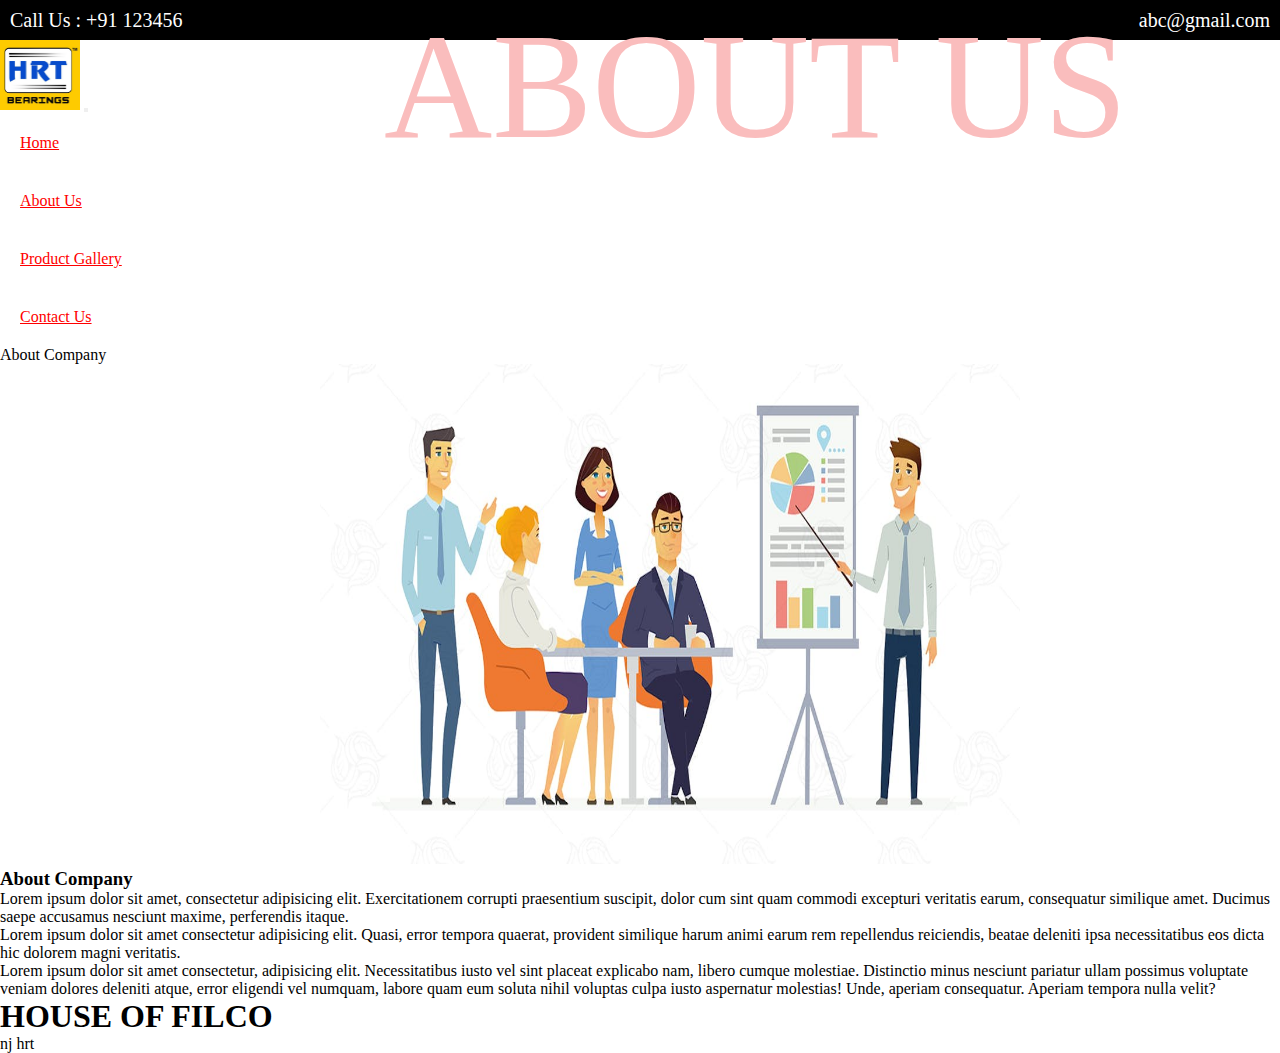
<file: pages/about.html>
<!DOCTYPE html>
<html lang="en">
<head>
    <meta charset="UTF-8">
    <meta http-equiv="X-UA-Compatible" content="IE=edge">
    <meta name="viewport" content="width=device-width, initial-scale=1.0">
    <title>Document</title>

    <link href="https://cdn.jsdelivr.net/npm/bootstrap@5.3.0-alpha1/dist/css/bootstrap.min.css" rel="stylesheet"
    integrity="sha384-GLhlTQ8iRABdZLl6O3oVMWSktQOp6b7In1Zl3/Jr59b6EGGoI1aFkw7cmDA6j6gD" crossorigin="anonymous">

  <link rel="stylesheet" href="../style2.css">

  <!-- font-awesome -->
  <link rel="stylesheet" href="https://cdnjs.cloudflare.com/ajax/libs/font-awesome/6.3.0/css/all.min.css"
    integrity="sha512-SzlrxWUlpfuzQ+pcUCosxcglQRNAq/DZjVsC0lE40xsADsfeQoEypE+enwcOiGjk/bSuGGKHEyjSoQ1zVisanQ=="
    crossorigin="anonymous" referrerpolicy="no-referrer" />

  <!-- google font -->
  <link href="https://fonts.googleapis.com/icon?family=Material+Icons" rel="stylesheet">

  <link rel="stylesheet"
  href="https://fonts.googleapis.com/css?family=Poppins">
</head>
<body>
    

    
  <!-- header -->
  <header>
    <div>
      <!-- <img src="./images/favicon.jpeg" alt=""> -->
      Call Us : +91 123456
    </div>
    <div>
      <i class="fa-solid fa-envelope-open email-symbol"></i>
      abc@gmail.com
    </div>

  </header>

  <!-- navbar -->

  <nav class="navbar navbar-expand-lg bg-primary ">
    <div class="container-fluid">
      <a class="navbar-brand" href="#"><img src="../images/favicon.jpeg" alt=""></a>
      <button class="navbar-toggler" type="button" data-bs-toggle="collapse" data-bs-target="#navbarSupportedContent"
        aria-controls="navbarSupportedContent" aria-expanded="false" aria-label="Toggle navigation">
        <span class="navbar-toggler-icon"></span>
      </button>
      <div class="collapse navbar-collapse" id="navbarSupportedContent">
        <ul class="navbar-nav mx-auto fs-5 fw-bold">
          <li class="nav-item">
            <a class="nav-link active" aria-current="page" href="index.html">Home</a>
          </li>
          <li class="nav-item">
            <a class="nav-link" href="#">About Us</a>
          </li>
          
          <li class="nav-item">
            <a class="nav-link" href="#">Product Gallery</a>
          </li>
          <li class="nav-item">
            <a class="nav-link" href="#">Contact Us</a>
          </li>
        </ul>
        
      </div>
    </div>
  </nav>

  <div class="about-company-section">
    <div class="about-company-heading container text-center">
        <span class="fw-bold">About</span> Company 
       
    </div>
   
    <div class="shadow-text2">
        ABOUT US 
    </div>
</div>
    <div class=" about-image">
    <img src="../images/about-us.jpg" alt="" class="img-fluid">
</div>

  
  <div class="about-company my-5 container ">
      <h3 class = "text-danger text-center ">About Company</h3>

      <div class="paras">
         <p>
             Lorem ipsum dolor sit amet, consectetur adipisicing elit. Exercitationem corrupti praesentium suscipit, dolor cum sint quam commodi excepturi veritatis earum, consequatur similique amet. Ducimus saepe accusamus nesciunt maxime, perferendis itaque.
         </p>

        <p>Lorem ipsum dolor sit amet consectetur adipisicing elit. Quasi, error tempora quaerat, provident similique harum animi earum rem repellendus reiciendis, beatae deleniti ipsa necessitatibus eos dicta hic dolorem magni veritatis.</p>

        <p>Lorem ipsum dolor sit amet consectetur, adipisicing elit. Necessitatibus iusto vel sint placeat explicabo nam, libero cumque molestiae. Distinctio minus nesciunt pariatur ullam possimus voluptate veniam dolores deleniti atque, error eligendi vel numquam, labore quam eum soluta nihil voluptas culpa iusto aspernatur molestias! Unde, aperiam consequatur. Aperiam tempora nulla velit?</p>
      </div>

      <div class="house-of-filco text-center">
          <h1>HOUSE OF FILCO</h1>

          <div class="container bg-secondary-subtle">
                nj hrt 
          </div>
      </div>

  </div>
</body>
</html>
</file>
<file: style2.css>
*{
    margin : 0px;
    padding : 0px;
    box-sizing: border-box;
}
/* 
nav {
    height : 70px;
} */
.navbar {
    /* padding : 40px 15px; */
}
.nav-item {
    padding : 20px;
}
.nav-item a {
    color : red;
}
.nav-link {
    color : red;
}

ul li {
    list-style-type: none;

}
header {
    height : 40px;
    width : 100%;
    background-color: black;
    display : flex; 
    justify-content: space-between;
    align-items: center;
    font-size : 20px;
    padding : 10px;
    color : white;
}

/* nav */ 
/* listing styles */
.abt-heading,
.abt-heading ~ p {
    font-weight: 700;
}
.list-title {
    position : relative;
    font-size : 18px;
    
}  

.list-title li {
    font-size : 20px;
    font-weight: 700;
}

.list-title li::after{
    content : '';
    position : absolute;
    height : 10px;
    width : 10px;
    left : 0;
    top : 30%;
    background : #d82226;
    border-radius: 50%;
}


header img {
    height : 70px;
    width : 70px;
}

nav img {
    height : 70px;
    width : 80px;
}

.carousel-item img {
    /* width : 100%; */
    height : 700px;
}
.about-heading {
    position: relative;
}

.shadow-text{
    width : 100%;
    font-size : 100px;
    position : absolute;
    z-index: -1;
    line-height: 170px;
    color: rgb(236, 227, 227);
    top : 0%;
    right : 10%;
    text-align: right;
    font-family: 'Poppins', sans-serif;
}   
.shadow-text h1 {
    font-size : 130px;
    line-height: 120px;
}

.about-section {
    margin-top : 50px;
    font-size : 20px;
    padding : 20px;
    line-height: 2.5rem;
}
.product {
    position : relative;
}

/* product section */
.prd-heading {
    width : 100%;
    margin-left: auto;
}


/* cards section */

.card-img-top {
    height : 50%;
    width : 30%;
    margin : auto;
    margin-top: 10px;
    min-height : 300px;
}

/* contact us */

.contact {
    position : relative;
}


.contact .shadow-text {
    top : -7%;
}
.contact-heading div {
    font-size : 40px;
}
figure img{
    height : 100px;  
    width : 100px;
}
.phone_logo span{
    font-size : 40px;
    color : blue;
}
footer h3 {
    margin : 0px;
}


/* whatsapp */
.whatsapp {
    display: flex;
    height : 60px;
    width : 60px;
    position : fixed;
    right : 1%;
    bottom : 5%;
    background-color: green;
    color : white;
    border-radius: 50%;
    opacity : 0.4;
    justify-content: center;
    align-items: center;
}
.whatsapp a{
    color : white;
}
.fa-whatsapp {
    
    font-size : 40px;
}
.whatsapp:hover {
    transition: .5s ease;
    opacity : 1;
}

/* about page */
.company-section {
    background-color: rgb(241,241,241);
    padding-top: 50px;
    padding-bottom : 100px;
    font-size : 70px;
    position : relative;
    /* z-index: ; */
}
.company-heading {
    position : relative;
    z-index: 99;
}

.shadow-text2{
    color : rgb(250, 189, 189);
    position : absolute;
    top : 0%;
    left : 30%;
    font-size : 150px;
    z-index: 0;

}
.about-image {
    width : 50%;
    margin : auto;
    
}   
.about-image img {
    height : 500px;
    width : 700px;
    
}

/* contact section  */
.contact .shadow-text2{
    left : 25%;
}

/* map */
.map iframe{
    height : 700px;
    width : 100%;
}
/* media query */


@media (max-width: 575.98px) { 
    header {
        height : 70px;
        flex-direction: column;
    }
    .shadow-text{
        display: none;
    }
    .shadow-text2{
        display : none;
    }
    
    .about-image img {
        height : 300px;
        width : 400px;
    }

    .points {
        margin-top: 20px;
    }
    
}

@media (max-width: 767.98px) {  }


@media (max-width: 991.98px) {  }


@media (max-width: 1199.98px) {}


@media (max-width: 1399.98px) { }
</file>
<file: styles/style.css>
*{
    margin : 0px;
    padding : 0px;
    box-sizing: border-box;
}
/* 
nav {
    height : 70px;
} */
.navbar {
    /* padding : 40px 15px; */
}
.nav-item {
    padding : 20px;
}
.nav-item a {
    color : red;
}
.nav-link {
    color : red;
}

ul li {
    list-style-type: none;

}
header {
    height : 40px;
    width : 100%;
    background-color: black;
    display : flex; 
    justify-content: space-between;
    align-items: center;
    font-size : 20px;
    padding : 10px;
    color : white;
}

/* nav */ 
/* listing styles */
.abt-heading,
.abt-heading ~ p {
    font-weight: 700;
}
.list-title {
    position : relative;
    font-size : 18px;
    
}  

.list-title li {
    font-size : 20px;
    font-weight: 700;
}

.list-title li::after{
    content : '';
    position : absolute;
    height : 10px;
    width : 10px;
    left : 0;
    top : 30%;
    background : #d82226;
    border-radius: 50%;
}


header img {
    height : 70px;
    width : 70px;
}

nav img {
    height : 70px;
    width : 80px;
}

.carousel-item img {
    /* width : 100%; */
    height : 700px;
}
.about-heading {
    position: relative;
}

.shadow-text{
    width : 100%;
    font-size : 100px;
    position : absolute;
    z-index: -1;
    line-height: 170px;
    color: rgb(236, 227, 227);
    top : 0%;
    right : 10%;
    text-align: right;
    font-family: 'Poppins', sans-serif;
}   
.shadow-text h1 {
    font-size : 130px;
    line-height: 120px;
}

.about-section {
    margin-top : 50px;
    font-size : 20px;
    padding : 20px;
    line-height: 2.5rem;
}
.product {
    position : relative;
}

/* product section */
.prd-heading {
    width : 100%;
    margin-left: auto;
}


/* cards section */

.card-img-top {
    height : 50%;
    width : 30%;
    margin : auto;
    margin-top: 10px;
    min-height : 300px;
}

/* contact us */

.contact {
    position : relative;
}


.contact .shadow-text {
    top : -7%;
}
.contact-heading div {
    font-size : 40px;
}
figure img{
    height : 100px;  
    width : 100px;
}
.phone_logo span{
    font-size : 40px;
    color : blue;
}
footer h3 {
    margin : 0px;
}


/* whatsapp */
.whatsapp {
    display: flex;
    height : 60px;
    width : 60px;
    position : fixed;
    right : 1%;
    bottom : 5%;
    background-color: green;
    color : white;
    border-radius: 50%;
    opacity : 0.4;
    justify-content: center;
    align-items: center;
}
.whatsapp a{
    color : white;
}
.fa-brands {
    
    font-size : 40px;
}
.whatsapp:hover {
    transition: .5s ease;
    opacity : 1;
}
.facebook {
    display: flex;
    height : 60px;
    width : 60px;
    position : fixed;
    right : 1%;
    bottom : 15%;
    background-color: blue;
    color : white;
    border-radius: 50%;
    opacity : 0.5;
    justify-content: center;
    align-items: center;
}
.facebook a {
    color : white;
}
.facebook:hover {
    transition: .5s ease;
    opacity : 1;
}
/* about page */
.company-section {
    background-color: rgb(241,241,241);
    padding-top: 50px;
    padding-bottom : 100px;
    font-size : 70px;
    position : relative;
    /* z-index: ; */
}
.company-heading {
    position : relative;
    z-index: 99;
}

.shadow-text2{
    color : rgb(250, 189, 189);
    position : absolute;
    top : 0%;
    left : 30%;
    font-size : 150px;
    z-index: 0;

}
.about-image {
    width : 50%;
    margin : auto;
    
}   
.about-image img {
    height : 500px;
    width : 700px;
    
}
.paras {
    font-size : 20px;
    font-weight : 400;
    font-family: 'Poppins';
    line-height: 2.14rem;
    font-family: 'Tilt Neon', cursive;
}
.about-btn {
    margin : 20px;

}
/* contact section  */
.contact .shadow-text2{
    left : 25%;
}

/* map */
.map iframe{
    height : 700px;
    width : 100%;
}

/* house of filco */
.house-of-filco img{
    height : 300px;
    width: 300px;
}
/* media query */


@media (max-width: 575.98px) { 
    header {
        height : 70px;
        flex-direction: column;
    }
    .shadow-text{
        display: none;
    }
    .shadow-text2{
        display : none;
    }
    
    .about-image img {
        height : 300px;
        width : 400px;
    }

    .points {
        margin-top: 20px;
    }

    .card-img-top {
        height : 30%;
        width : 30%;
        margin : auto;
        margin-top: 10px;
    }
}

@media (max-width: 767.98px) {  

}


@media (max-width: 991.98px) {  }


@media (max-width: 1199.98px) {}


@media (max-width: 1399.98px) { }
</file>
